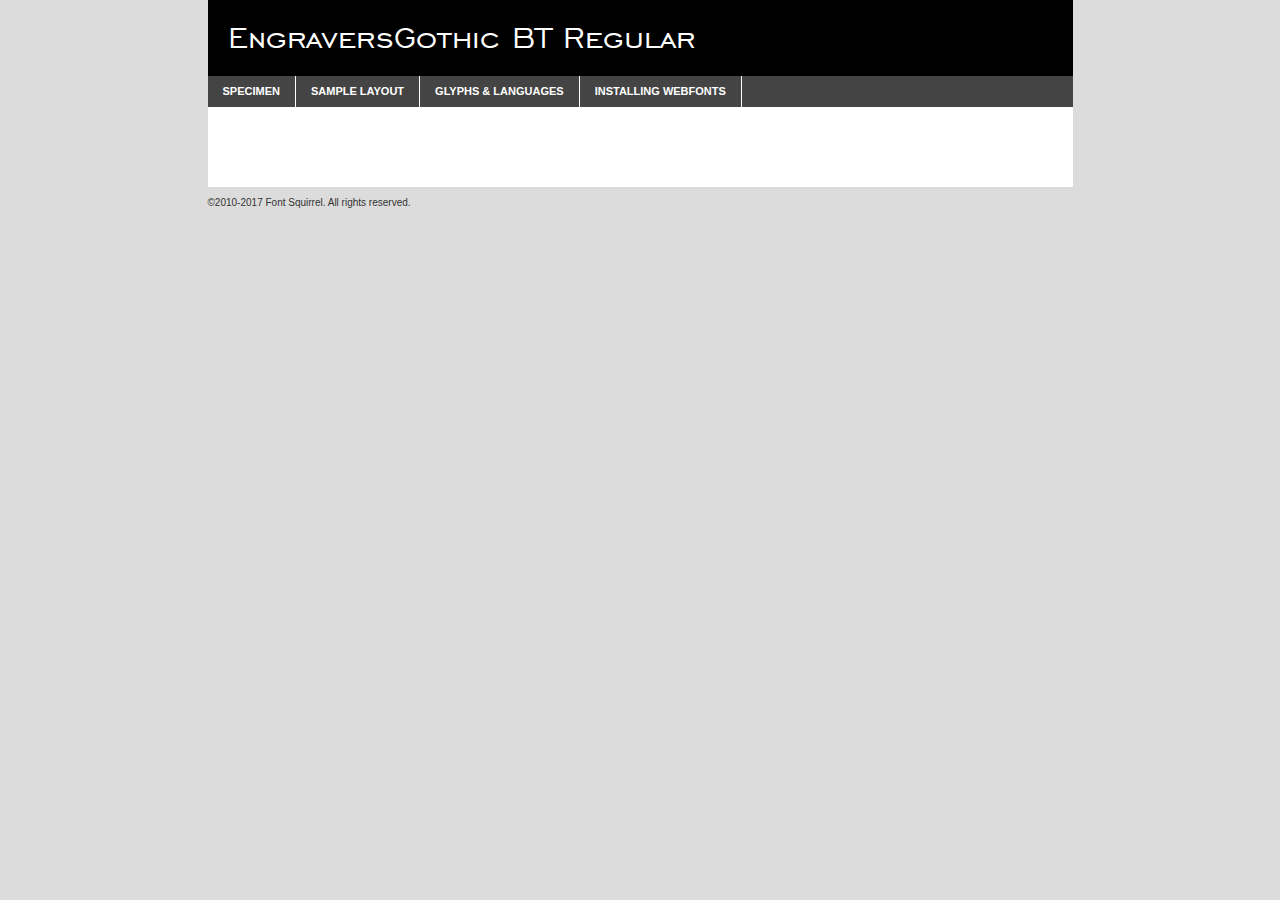
<file: fonts/webfontkit-20211201-045339/engraversgothicbt-demo.html>
<!DOCTYPE html PUBLIC "-//W3C//DTD XHTML 1.0 Transitional//EN"
	"http://www.w3.org/TR/xhtml1/DTD/xhtml1-transitional.dtd">

<html xmlns="http://www.w3.org/1999/xhtml" xml:lang="en" lang="en">
<head>
	<meta http-equiv="Content-Type" content="text/html; charset=utf-8" />
	<script src="http://ajax.googleapis.com/ajax/libs/jquery/1.7.2/jquery.min.js" type="text/javascript" charset="utf-8"></script>
	<script type="text/javascript">
	(function($){$.fn.easyTabs=function(option){var param=jQuery.extend({fadeSpeed:"fast",defaultContent:1,activeClass:'active'},option);$(this).each(function(){var thisId="#"+this.id;if(param.defaultContent==''){param.defaultContent=1;}
	if(typeof param.defaultContent=="number")
	{var defaultTab=$(thisId+" .tabs li:eq("+(param.defaultContent-1)+") a").attr('href').substr(1);}else{var defaultTab=param.defaultContent;}
	$(thisId+" .tabs li a").each(function(){var tabToHide=$(this).attr('href').substr(1);$("#"+tabToHide).addClass('easytabs-tab-content');});hideAll();changeContent(defaultTab);function hideAll(){$(thisId+" .easytabs-tab-content").hide();}
	function changeContent(tabId){hideAll();$(thisId+" .tabs li").removeClass(param.activeClass);$(thisId+" .tabs li a[href=#"+tabId+"]").closest('li').addClass(param.activeClass);if(param.fadeSpeed!="none")
	{$(thisId+" #"+tabId).fadeIn(param.fadeSpeed);}else{$(thisId+" #"+tabId).show();}}
	$(thisId+" .tabs li").click(function(){var tabId=$(this).find('a').attr('href').substr(1);changeContent(tabId);return false;});});}})(jQuery);
	</script>
	<link rel="stylesheet" href="specimen_files/specimen_stylesheet.css" type="text/css" charset="utf-8" />
	<link rel="stylesheet" href="stylesheet.css" type="text/css" charset="utf-8" />

	<style type="text/css">
					body{
				font-family: 'engraversgothic_btregular';
							}
		</style>

	<title>EngraversGothic BT Regular Specimen</title>
	
	
	<script type="text/javascript" charset="utf-8">
		$(document).ready(function() {
			$('#container').easyTabs({defaultContent:1});
		});
	</script>
</head>

<body>
<div id="container">
	<div id="header">
		EngraversGothic BT Regular	</div>
	<ul class="tabs">
		<li><a href="#specimen">Specimen</a></li>
		<li><a href="#layout">Sample Layout</a></li>
				<li><a href="#glyphs">Glyphs &amp; Languages</a></li>
		<li><a href="#installing">Installing Webfonts</a></li>
		
	</ul>
	
	<div id="main_content">

		
			<div id="specimen">
		
				<div class="section">
					<div class="grid12 firstcol">
						<div class="huge">AaBb</div>
					</div>
				</div>
		
				<div class="section">
					<div class="glyph_range">A&#x200B;B&#x200b;C&#x200b;D&#x200b;E&#x200b;F&#x200b;G&#x200b;H&#x200b;I&#x200b;J&#x200b;K&#x200b;L&#x200b;M&#x200b;N&#x200b;O&#x200b;P&#x200b;Q&#x200b;R&#x200b;S&#x200b;T&#x200b;U&#x200b;V&#x200b;W&#x200b;X&#x200b;Y&#x200b;Z&#x200b;a&#x200b;b&#x200b;c&#x200b;d&#x200b;e&#x200b;f&#x200b;g&#x200b;h&#x200b;i&#x200b;j&#x200b;k&#x200b;l&#x200b;m&#x200b;n&#x200b;o&#x200b;p&#x200b;q&#x200b;r&#x200b;s&#x200b;t&#x200b;u&#x200b;v&#x200b;w&#x200b;x&#x200b;y&#x200b;z&#x200b;1&#x200b;2&#x200b;3&#x200b;4&#x200b;5&#x200b;6&#x200b;7&#x200b;8&#x200b;9&#x200b;0&#x200b;&amp;&#x200b;.&#x200b;,&#x200b;?&#x200b;!&#x200b;&#64;&#x200b;(&#x200b;)&#x200b;#&#x200b;$&#x200b;%&#x200b;*&#x200b;+&#x200b;-&#x200b;=&#x200b;:&#x200b;;</div>
				</div>
				<div class="section">
					<div class="grid12 firstcol">
						<table class="sample_table">
							<tr><td>10</td><td class="size10">abcdefghijklmnopqrstuvwxyzABCDEFGHIJKLMNOPQRSTUVWXYZ0123456789abcdefghijklmnopqrstuvwxyzABCDEFGHIJKLMNOPQRSTUVWXYZ0123456789abcdefghijklmnopqrstuvwxyzABCDEFGHIJKLMNOPQRSTUVWXYZ</td></tr>
							<tr><td>11</td><td class="size11">abcdefghijklmnopqrstuvwxyzABCDEFGHIJKLMNOPQRSTUVWXYZ0123456789abcdefghijklmnopqrstuvwxyzABCDEFGHIJKLMNOPQRSTUVWXYZ0123456789abcdefghijklmnopqrstuvwxyzABCDEFGHIJKLMNOPQRSTUVWXYZ</td></tr>
							<tr><td>12</td><td class="size12">abcdefghijklmnopqrstuvwxyzABCDEFGHIJKLMNOPQRSTUVWXYZ0123456789abcdefghijklmnopqrstuvwxyzABCDEFGHIJKLMNOPQRSTUVWXYZ0123456789abcdefghijklmnopqrstuvwxyzABCDEFGHIJKLMNOPQRSTUVWXYZ</td></tr>
							<tr><td>13</td><td class="size13">abcdefghijklmnopqrstuvwxyzABCDEFGHIJKLMNOPQRSTUVWXYZ0123456789abcdefghijklmnopqrstuvwxyzABCDEFGHIJKLMNOPQRSTUVWXYZ0123456789abcdefghijklmnopqrstuvwxyzABCDEFGHIJKLMNOPQRSTUVWXYZ</td></tr>
							<tr><td>14</td><td class="size14">abcdefghijklmnopqrstuvwxyzABCDEFGHIJKLMNOPQRSTUVWXYZ0123456789abcdefghijklmnopqrstuvwxyzABCDEFGHIJKLMNOPQRSTUVWXYZ0123456789abcdefghijklmnopqrstuvwxyzABCDEFGHIJKLMNOPQRSTUVWXYZ</td></tr>
							<tr><td>16</td><td class="size16">abcdefghijklmnopqrstuvwxyzABCDEFGHIJKLMNOPQRSTUVWXYZ0123456789abcdefghijklmnopqrstuvwxyzABCDEFGHIJKLMNOPQRSTUVWXYZ</td></tr>
							<tr><td>18</td><td class="size18">abcdefghijklmnopqrstuvwxyzABCDEFGHIJKLMNOPQRSTUVWXYZ0123456789abcdefghijklmnopqrstuvwxyzABCDEFGHIJKLMNOPQRSTUVWXYZ</td></tr>
							<tr><td>20</td><td class="size20">abcdefghijklmnopqrstuvwxyzABCDEFGHIJKLMNOPQRSTUVWXYZ0123456789abcdefghijklmnopqrstuvwxyzABCDEFGHIJKLMNOPQRSTUVWXYZ</td></tr>
							<tr><td>24</td><td class="size24">abcdefghijklmnopqrstuvwxyzABCDEFGHIJKLMNOPQRSTUVWXYZ0123456789abcdefghijklmnopqrstuvwxyzABCDEFGHIJKLMNOPQRSTUVWXYZ</td></tr>
							<tr><td>30</td><td class="size30">abcdefghijklmnopqrstuvwxyzABCDEFGHIJKLMNOPQRSTUVWXYZ0123456789abcdefghijklmnopqrstuvwxyzABCDEFGHIJKLMNOPQRSTUVWXYZ</td></tr>
							<tr><td>36</td><td class="size36">abcdefghijklmnopqrstuvwxyzABCDEFGHIJKLMNOPQRSTUVWXYZ0123456789abcdefghijklmnopqrstuvwxyzABCDEFGHIJKLMNOPQRSTUVWXYZ</td></tr>
							<tr><td>48</td><td class="size48">abcdefghijklmnopqrstuvwxyzABCDEFGHIJKLMNOPQRSTUVWXYZ0123456789abcdefghijklmnopqrstuvwxyzABCDEFGHIJKLMNOPQRSTUVWXYZ</td></tr>
							<tr><td>60</td><td class="size60">abcdefghijklmnopqrstuvwxyzABCDEFGHIJKLMNOPQRSTUVWXYZ0123456789abcdefghijklmnopqrstuvwxyzABCDEFGHIJKLMNOPQRSTUVWXYZ</td></tr>
							<tr><td>72</td><td class="size72">abcdefghijklmnopqrstuvwxyzABCDEFGHIJKLMNOPQRSTUVWXYZ0123456789abcdefghijklmnopqrstuvwxyzABCDEFGHIJKLMNOPQRSTUVWXYZ</td></tr>
							<tr><td>90</td><td class="size90">abcdefghijklmnopqrstuvwxyzABCDEFGHIJKLMNOPQRSTUVWXYZ0123456789abcdefghijklmnopqrstuvwxyzABCDEFGHIJKLMNOPQRSTUVWXYZ</td></tr>
						</table>
				
					</div>
			
				</div>
		
		
		
								<div class="section" id="bodycomparison">


										<div id="xheight">
				<div class="fontbody">&#x25FC;&#x25FC;&#x25FC;&#x25FC;&#x25FC;&#x25FC;&#x25FC;&#x25FC;&#x25FC;&#x25FC;&#x25FC;&#x25FC;&#x25FC;&#x25FC;&#x25FC;&#x25FC;&#x25FC;&#x25FC;&#x25FC;&#x25FC;&#x25FC;&#x25FC;&#x25FC;&#x25FC;&#x25FC;&#x25FC;&#x25FC;&#x25FC;&#x25FC;&#x25FC;&#x25FC;&#x25FC;&#x25FC;&#x25FC;&#x25FC;&#x25FC;&#x25FC;&#x25FC;&#x25FC;&#x25FC;&#x25FC;&#x25FC;&#x25FC;&#x25FC;&#x25FC;&#x25FC;&#x25FC;&#x25FC;&#x25FC;&#x25FC;&#x25FC;&#x25FC;&#x25FC;&#x25FC;&#x25FC;&#x25FC;&#x25FC;&#x25FC;&#x25FC;&#x25FC;&#x25FC;&#x25FC;&#x25FC;&#x25FC;&#x25FC;&#x25FC;&#x25FC;&#x25FC;&#x25FC;&#x25FC;&#x25FC;&#x25FC;&#x25FC;&#x25FC;&#x25FC;&#x25FC;&#x25FC;&#x25FC;&#x25FC;&#x25FC;&#x25FC;&#x25FC;&#x25FC;&#x25FC;&#x25FC;&#x25FC;&#x25FC;&#x25FC;&#x25FC;&#x25FC;&#x25FC;&#x25FC;&#x25FC;&#x25FC;&#x25FC;&#x25FC;&#x25FC;&#x25FC;&#x25FC;body</div><div class="arialbody">body</div><div class="verdanabody">body</div><div class="georgiabody">body</div></div>
										<div class="fontbody" style="z-index:1">
											body<span>EngraversGothic BT Regular</span>
										</div>
										<div class="arialbody" style="z-index:1">
											body<span>Arial</span>
										</div>
										<div class="verdanabody" style="z-index:1">
											body<span>Verdana</span>
										</div>
										<div class="georgiabody" style="z-index:1">
											body<span>Georgia</span>
										</div>



								</div>
		
		
				<div class="section psample psample_row1" id="">
					
					<div class="grid2 firstcol">
						<p class="size10"><span>10.</span>Aenean lacinia bibendum nulla sed consectetur. Fusce dapibus, tellus ac cursus commodo, tortor mauris condimentum nibh, ut fermentum massa justo sit amet risus. Nullam id dolor id nibh ultricies vehicula ut id elit. Cum sociis natoque penatibus et magnis dis parturient montes, nascetur ridiculus mus. Nulla vitae elit libero, a pharetra augue.</p>
			
					</div>
					<div class="grid3">
						<p class="size11"><span>11.</span>Aenean lacinia bibendum nulla sed consectetur. Fusce dapibus, tellus ac cursus commodo, tortor mauris condimentum nibh, ut fermentum massa justo sit amet risus. Nullam id dolor id nibh ultricies vehicula ut id elit. Cum sociis natoque penatibus et magnis dis parturient montes, nascetur ridiculus mus. Nulla vitae elit libero, a pharetra augue.</p>
			
					</div>
					<div class="grid3">
						<p class="size12"><span>12.</span>Aenean lacinia bibendum nulla sed consectetur. Fusce dapibus, tellus ac cursus commodo, tortor mauris condimentum nibh, ut fermentum massa justo sit amet risus. Nullam id dolor id nibh ultricies vehicula ut id elit. Cum sociis natoque penatibus et magnis dis parturient montes, nascetur ridiculus mus. Nulla vitae elit libero, a pharetra augue.</p>
			
					</div>
					<div class="grid4">
						<p class="size13"><span>13.</span>Aenean lacinia bibendum nulla sed consectetur. Fusce dapibus, tellus ac cursus commodo, tortor mauris condimentum nibh, ut fermentum massa justo sit amet risus. Nullam id dolor id nibh ultricies vehicula ut id elit. Cum sociis natoque penatibus et magnis dis parturient montes, nascetur ridiculus mus. Nulla vitae elit libero, a pharetra augue.</p>
			
					</div>
					<div class="white_blend"></div>
					
				</div>
				<div class="section psample psample_row2" id="">
					<div class="grid3 firstcol">
						<p class="size14"><span>14.</span>Aenean lacinia bibendum nulla sed consectetur. Fusce dapibus, tellus ac cursus commodo, tortor mauris condimentum nibh, ut fermentum massa justo sit amet risus. Nullam id dolor id nibh ultricies vehicula ut id elit. Cum sociis natoque penatibus et magnis dis parturient montes, nascetur ridiculus mus. Nulla vitae elit libero, a pharetra augue.</p>
			
					</div>
					<div class="grid4">
						<p class="size16"><span>16.</span>Aenean lacinia bibendum nulla sed consectetur. Fusce dapibus, tellus ac cursus commodo, tortor mauris condimentum nibh, ut fermentum massa justo sit amet risus. Nullam id dolor id nibh ultricies vehicula ut id elit. Cum sociis natoque penatibus et magnis dis parturient montes, nascetur ridiculus mus. Nulla vitae elit libero, a pharetra augue.</p>
			
					</div>
					<div class="grid5">
						<p class="size18"><span>18.</span>Aenean lacinia bibendum nulla sed consectetur. Fusce dapibus, tellus ac cursus commodo, tortor mauris condimentum nibh, ut fermentum massa justo sit amet risus. Nullam id dolor id nibh ultricies vehicula ut id elit. Cum sociis natoque penatibus et magnis dis parturient montes, nascetur ridiculus mus. Nulla vitae elit libero, a pharetra augue.</p>
			
					</div>

					<div class="white_blend"></div>

				</div>
				
				<div class="section psample psample_row3" id="">
					<div class="grid5 firstcol">
						<p class="size20"><span>20.</span>Aenean lacinia bibendum nulla sed consectetur. Fusce dapibus, tellus ac cursus commodo, tortor mauris condimentum nibh, ut fermentum massa justo sit amet risus. Nullam id dolor id nibh ultricies vehicula ut id elit. Cum sociis natoque penatibus et magnis dis parturient montes, nascetur ridiculus mus. Nulla vitae elit libero, a pharetra augue.</p>
					</div>
					<div class="grid7">
						<p class="size24"><span>24.</span>Aenean lacinia bibendum nulla sed consectetur. Fusce dapibus, tellus ac cursus commodo, tortor mauris condimentum nibh, ut fermentum massa justo sit amet risus. Nullam id dolor id nibh ultricies vehicula ut id elit. Cum sociis natoque penatibus et magnis dis parturient montes, nascetur ridiculus mus. Nulla vitae elit libero, a pharetra augue.</p>
					</div>
					
					<div class="white_blend"></div>
					
				</div>
				
				<div class="section psample psample_row4" id="">
					<div class="grid12 firstcol">
						<p class="size30"><span>30.</span>Aenean lacinia bibendum nulla sed consectetur. Fusce dapibus, tellus ac cursus commodo, tortor mauris condimentum nibh, ut fermentum massa justo sit amet risus. Nullam id dolor id nibh ultricies vehicula ut id elit. Cum sociis natoque penatibus et magnis dis parturient montes, nascetur ridiculus mus. Nulla vitae elit libero, a pharetra augue.</p>
					</div>
					<div class="white_blend"></div>
					
				</div>
				
				
				
				<div class="section psample psample_row1 fullreverse">
					<div class="grid2 firstcol">
						<p class="size10"><span>10.</span>Aenean lacinia bibendum nulla sed consectetur. Fusce dapibus, tellus ac cursus commodo, tortor mauris condimentum nibh, ut fermentum massa justo sit amet risus. Nullam id dolor id nibh ultricies vehicula ut id elit. Cum sociis natoque penatibus et magnis dis parturient montes, nascetur ridiculus mus. Nulla vitae elit libero, a pharetra augue.</p>
			
					</div>
					<div class="grid3">
						<p class="size11"><span>11.</span>Aenean lacinia bibendum nulla sed consectetur. Fusce dapibus, tellus ac cursus commodo, tortor mauris condimentum nibh, ut fermentum massa justo sit amet risus. Nullam id dolor id nibh ultricies vehicula ut id elit. Cum sociis natoque penatibus et magnis dis parturient montes, nascetur ridiculus mus. Nulla vitae elit libero, a pharetra augue.</p>
			
					</div>
					<div class="grid3">
						<p class="size12"><span>12.</span>Aenean lacinia bibendum nulla sed consectetur. Fusce dapibus, tellus ac cursus commodo, tortor mauris condimentum nibh, ut fermentum massa justo sit amet risus. Nullam id dolor id nibh ultricies vehicula ut id elit. Cum sociis natoque penatibus et magnis dis parturient montes, nascetur ridiculus mus. Nulla vitae elit libero, a pharetra augue.</p>
			
					</div>
					<div class="grid4">
						<p class="size13"><span>13.</span>Aenean lacinia bibendum nulla sed consectetur. Fusce dapibus, tellus ac cursus commodo, tortor mauris condimentum nibh, ut fermentum massa justo sit amet risus. Nullam id dolor id nibh ultricies vehicula ut id elit. Cum sociis natoque penatibus et magnis dis parturient montes, nascetur ridiculus mus. Nulla vitae elit libero, a pharetra augue.</p>
			
					</div>
					<div class="black_blend"></div>
					
				</div>
				
				<div class="section psample psample_row2 fullreverse">
					<div class="grid3 firstcol">
						<p class="size14"><span>14.</span>Aenean lacinia bibendum nulla sed consectetur. Fusce dapibus, tellus ac cursus commodo, tortor mauris condimentum nibh, ut fermentum massa justo sit amet risus. Nullam id dolor id nibh ultricies vehicula ut id elit. Cum sociis natoque penatibus et magnis dis parturient montes, nascetur ridiculus mus. Nulla vitae elit libero, a pharetra augue.</p>
			
					</div>
					<div class="grid4">
						<p class="size16"><span>16.</span>Aenean lacinia bibendum nulla sed consectetur. Fusce dapibus, tellus ac cursus commodo, tortor mauris condimentum nibh, ut fermentum massa justo sit amet risus. Nullam id dolor id nibh ultricies vehicula ut id elit. Cum sociis natoque penatibus et magnis dis parturient montes, nascetur ridiculus mus. Nulla vitae elit libero, a pharetra augue.</p>
			
					</div>
					<div class="grid5">
						<p class="size18"><span>18.</span>Aenean lacinia bibendum nulla sed consectetur. Fusce dapibus, tellus ac cursus commodo, tortor mauris condimentum nibh, ut fermentum massa justo sit amet risus. Nullam id dolor id nibh ultricies vehicula ut id elit. Cum sociis natoque penatibus et magnis dis parturient montes, nascetur ridiculus mus. Nulla vitae elit libero, a pharetra augue.</p>
			
					</div>
					<div class="black_blend"></div>

				</div>
				
				<div class="section psample fullreverse psample_row3" id="">
					<div class="grid5 firstcol">
						<p class="size20"><span>20.</span>Aenean lacinia bibendum nulla sed consectetur. Fusce dapibus, tellus ac cursus commodo, tortor mauris condimentum nibh, ut fermentum massa justo sit amet risus. Nullam id dolor id nibh ultricies vehicula ut id elit. Cum sociis natoque penatibus et magnis dis parturient montes, nascetur ridiculus mus. Nulla vitae elit libero, a pharetra augue.</p>
					</div>
					<div class="grid7">
						<p class="size24"><span>24.</span>Aenean lacinia bibendum nulla sed consectetur. Fusce dapibus, tellus ac cursus commodo, tortor mauris condimentum nibh, ut fermentum massa justo sit amet risus. Nullam id dolor id nibh ultricies vehicula ut id elit. Cum sociis natoque penatibus et magnis dis parturient montes, nascetur ridiculus mus. Nulla vitae elit libero, a pharetra augue.</p>
					</div>
					
					<div class="black_blend"></div>
					
				</div>
				
				<div class="section psample fullreverse psample_row4" id="" style="border-bottom: 20px #000 solid;">
					<div class="grid12 firstcol">
						<p class="size30"><span>30.</span>Aenean lacinia bibendum nulla sed consectetur. Fusce dapibus, tellus ac cursus commodo, tortor mauris condimentum nibh, ut fermentum massa justo sit amet risus. Nullam id dolor id nibh ultricies vehicula ut id elit. Cum sociis natoque penatibus et magnis dis parturient montes, nascetur ridiculus mus. Nulla vitae elit libero, a pharetra augue.</p>
					</div>
					<div class="black_blend"></div>
					
				</div>
				
				
				
				
			</div>
			
			<div id="layout">
				
				<div class="section">
					
					<div class="grid12 firstcol">
						<h1>Lorem Ipsum Dolor</h1>
						<h2>Etiam porta sem malesuada magna mollis euismod</h2>
						
						<p class="byline">By <a href="#link">Aenean Lacinia</a></p>
					</div>
				</div>
				<div class="section">
					<div class="grid8 firstcol">
						<p class="large">Donec sed odio dui. Morbi leo risus, porta ac consectetur ac, vestibulum at eros. Fusce dapibus, tellus ac cursus commodo, tortor mauris condimentum nibh, ut fermentum massa justo sit amet risus. </p>

						
						<h3>Pellentesque ornare sem</h3>

						<p>Maecenas sed diam eget risus varius blandit sit amet non magna. Maecenas faucibus mollis interdum. Donec ullamcorper nulla non metus auctor fringilla. Nullam id dolor id nibh ultricies vehicula ut id elit. Nullam id dolor id nibh ultricies vehicula ut id elit. </p>

						<p>Aenean eu leo quam. Pellentesque ornare sem lacinia quam venenatis vestibulum. Lorem ipsum dolor sit amet, consectetur adipiscing elit. Cum sociis natoque penatibus et magnis dis parturient montes, nascetur ridiculus mus. </p>

						<p>Nulla vitae elit libero, a pharetra augue. Praesent commodo cursus magna, vel scelerisque nisl consectetur et. Aenean lacinia bibendum nulla sed consectetur. </p>

						<p>Nullam quis risus eget urna mollis ornare vel eu leo. Nullam quis risus eget urna mollis ornare vel eu leo. Maecenas sed diam eget risus varius blandit sit amet non magna. Donec ullamcorper nulla non metus auctor fringilla. </p>

						<h3>Cras mattis consectetur</h3>

						<p>Aenean eu leo quam. Pellentesque ornare sem lacinia quam venenatis vestibulum. Aenean lacinia bibendum nulla sed consectetur. Integer posuere erat a ante venenatis dapibus posuere velit aliquet. Cras mattis consectetur purus sit amet fermentum. </p>

						<p>Nullam id dolor id nibh ultricies vehicula ut id elit. Nullam quis risus eget urna mollis ornare vel eu leo. Cras mattis consectetur purus sit amet fermentum.</p>
					</div>
					
					<div class="grid4 sidebar">
						
						<div class="box reverse">
							<p class="last">Nullam quis risus eget urna mollis ornare vel eu leo. Donec ullamcorper nulla non metus auctor fringilla. Cras mattis consectetur purus sit amet fermentum. Sed posuere consectetur est at lobortis. Lorem ipsum dolor sit amet, consectetur adipiscing elit. </p>
						</div>
						
						<p class="caption">Maecenas sed diam eget risus varius.</p>

						<p>Vestibulum id ligula porta felis euismod semper. Integer posuere erat a ante venenatis dapibus posuere velit aliquet. Vestibulum id ligula porta felis euismod semper. Sed posuere consectetur est at lobortis. Maecenas sed diam eget risus varius blandit sit amet non magna. Fusce dapibus, tellus ac cursus commodo, tortor mauris condimentum nibh, ut fermentum massa justo sit amet risus. </p>

					

						<p>Duis mollis, est non commodo luctus, nisi erat porttitor ligula, eget lacinia odio sem nec elit. Aenean lacinia bibendum nulla sed consectetur. Vivamus sagittis lacus vel augue laoreet rutrum faucibus dolor auctor. Aenean lacinia bibendum nulla sed consectetur. Nullam quis risus eget urna mollis ornare vel eu leo. </p>

						<p>Praesent commodo cursus magna, vel scelerisque nisl consectetur et. Donec ullamcorper nulla non metus auctor fringilla. Maecenas faucibus mollis interdum. Fusce dapibus, tellus ac cursus commodo, tortor mauris condimentum nibh, ut fermentum massa justo sit amet risus. </p>

					</div>
				</div>
				
			</div>


			



		<div id="glyphs">
			<div class="section">
				<div class="grid12 firstcol">
			
				<h1>Language Support</h1>
				<p>The subset of EngraversGothic BT Regular in this kit supports the following languages:<br />
			
					Albanian, Basque, Breton, Chamorro, Danish, Dutch, English, Faroese, Finnish, French, Frisian, Galician, German, Icelandic, Italian, Malagasy, Norwegian, Portuguese, Spanish, Alsatian, Aragonese, Arapaho, Arrernte, Asturian, Aymara, Bislama, Cebuano, Corsican, Fijian, French_creole, Genoese, Gilbertese, Greenlandic, Haitian_creole, Hiligaynon, Hmong, Hopi, Ibanag, Iloko_ilokano, Indonesian, Interglossa_glosa, Interlingua, Irish_gaelic, Jerriais, Lojban, Lombard, Luxembourgeois, Manx, Mohawk, Norfolk_pitcairnese, Occitan, Oromo, Pangasinan, Papiamento, Piedmontese, Potawatomi, Rhaeto-romance, Romansh, Rotokas, Sami_lule, Samoan, Sardinian, Scots_gaelic, Seychelles_creole, Shona, Sicilian, Somali, Southern_ndebele, Swahili, Swati_swazi, Tagalog_filipino_pilipino, Tetum, Tok_pisin, Uyghur_latinized, Volapuk, Walloon, Warlpiri, Xhosa, Yapese, Zulu, Latinbasic, Ubasic, Demo				</p>
				<h1>Glyph Chart</h1>
				<p>The subset of EngraversGothic BT Regular in this kit includes all the glyphs listed below. Unicode entities are included above each glyph to help you insert individual characters into your layout.</p>
				<div id="glyph_chart">
			
																				 <div><p>&amp;#13;</p>&#13;</div>
																				 <div><p>&amp;#32;</p>&#32;</div>
																				 <div><p>&amp;#33;</p>&#33;</div>
																				 <div><p>&amp;#34;</p>&#34;</div>
																				 <div><p>&amp;#35;</p>&#35;</div>
																				 <div><p>&amp;#36;</p>&#36;</div>
																				 <div><p>&amp;#37;</p>&#37;</div>
																				 <div><p>&amp;#38;</p>&#38;</div>
																				 <div><p>&amp;#39;</p>&#39;</div>
																				 <div><p>&amp;#40;</p>&#40;</div>
																				 <div><p>&amp;#41;</p>&#41;</div>
																				 <div><p>&amp;#42;</p>&#42;</div>
																				 <div><p>&amp;#43;</p>&#43;</div>
																				 <div><p>&amp;#44;</p>&#44;</div>
																				 <div><p>&amp;#45;</p>&#45;</div>
																				 <div><p>&amp;#46;</p>&#46;</div>
																				 <div><p>&amp;#47;</p>&#47;</div>
																				 <div><p>&amp;#48;</p>&#48;</div>
																				 <div><p>&amp;#49;</p>&#49;</div>
																				 <div><p>&amp;#50;</p>&#50;</div>
																				 <div><p>&amp;#51;</p>&#51;</div>
																				 <div><p>&amp;#52;</p>&#52;</div>
																				 <div><p>&amp;#53;</p>&#53;</div>
																				 <div><p>&amp;#54;</p>&#54;</div>
																				 <div><p>&amp;#55;</p>&#55;</div>
																				 <div><p>&amp;#56;</p>&#56;</div>
																				 <div><p>&amp;#57;</p>&#57;</div>
																				 <div><p>&amp;#58;</p>&#58;</div>
																				 <div><p>&amp;#59;</p>&#59;</div>
																				 <div><p>&amp;#60;</p>&#60;</div>
																				 <div><p>&amp;#61;</p>&#61;</div>
																				 <div><p>&amp;#62;</p>&#62;</div>
																				 <div><p>&amp;#63;</p>&#63;</div>
																				 <div><p>&amp;#64;</p>&#64;</div>
																				 <div><p>&amp;#65;</p>&#65;</div>
																				 <div><p>&amp;#66;</p>&#66;</div>
																				 <div><p>&amp;#67;</p>&#67;</div>
																				 <div><p>&amp;#68;</p>&#68;</div>
																				 <div><p>&amp;#69;</p>&#69;</div>
																				 <div><p>&amp;#70;</p>&#70;</div>
																				 <div><p>&amp;#71;</p>&#71;</div>
																				 <div><p>&amp;#72;</p>&#72;</div>
																				 <div><p>&amp;#73;</p>&#73;</div>
																				 <div><p>&amp;#74;</p>&#74;</div>
																				 <div><p>&amp;#75;</p>&#75;</div>
																				 <div><p>&amp;#76;</p>&#76;</div>
																				 <div><p>&amp;#77;</p>&#77;</div>
																				 <div><p>&amp;#78;</p>&#78;</div>
																				 <div><p>&amp;#79;</p>&#79;</div>
																				 <div><p>&amp;#80;</p>&#80;</div>
																				 <div><p>&amp;#81;</p>&#81;</div>
																				 <div><p>&amp;#82;</p>&#82;</div>
																				 <div><p>&amp;#83;</p>&#83;</div>
																				 <div><p>&amp;#84;</p>&#84;</div>
																				 <div><p>&amp;#85;</p>&#85;</div>
																				 <div><p>&amp;#86;</p>&#86;</div>
																				 <div><p>&amp;#87;</p>&#87;</div>
																				 <div><p>&amp;#88;</p>&#88;</div>
																				 <div><p>&amp;#89;</p>&#89;</div>
																				 <div><p>&amp;#90;</p>&#90;</div>
																				 <div><p>&amp;#91;</p>&#91;</div>
																				 <div><p>&amp;#92;</p>&#92;</div>
																				 <div><p>&amp;#93;</p>&#93;</div>
																				 <div><p>&amp;#94;</p>&#94;</div>
																				 <div><p>&amp;#95;</p>&#95;</div>
																				 <div><p>&amp;#96;</p>&#96;</div>
																				 <div><p>&amp;#97;</p>&#97;</div>
																				 <div><p>&amp;#98;</p>&#98;</div>
																				 <div><p>&amp;#99;</p>&#99;</div>
																				 <div><p>&amp;#100;</p>&#100;</div>
																				 <div><p>&amp;#101;</p>&#101;</div>
																				 <div><p>&amp;#102;</p>&#102;</div>
																				 <div><p>&amp;#103;</p>&#103;</div>
																				 <div><p>&amp;#104;</p>&#104;</div>
																				 <div><p>&amp;#105;</p>&#105;</div>
																				 <div><p>&amp;#106;</p>&#106;</div>
																				 <div><p>&amp;#107;</p>&#107;</div>
																				 <div><p>&amp;#108;</p>&#108;</div>
																				 <div><p>&amp;#109;</p>&#109;</div>
																				 <div><p>&amp;#110;</p>&#110;</div>
																				 <div><p>&amp;#111;</p>&#111;</div>
																				 <div><p>&amp;#112;</p>&#112;</div>
																				 <div><p>&amp;#113;</p>&#113;</div>
																				 <div><p>&amp;#114;</p>&#114;</div>
																				 <div><p>&amp;#115;</p>&#115;</div>
																				 <div><p>&amp;#116;</p>&#116;</div>
																				 <div><p>&amp;#117;</p>&#117;</div>
																				 <div><p>&amp;#118;</p>&#118;</div>
																				 <div><p>&amp;#119;</p>&#119;</div>
																				 <div><p>&amp;#120;</p>&#120;</div>
																				 <div><p>&amp;#121;</p>&#121;</div>
																				 <div><p>&amp;#122;</p>&#122;</div>
																				 <div><p>&amp;#123;</p>&#123;</div>
																				 <div><p>&amp;#124;</p>&#124;</div>
																				 <div><p>&amp;#125;</p>&#125;</div>
																				 <div><p>&amp;#126;</p>&#126;</div>
																				 <div><p>&amp;#160;</p>&#160;</div>
																				 <div><p>&amp;#161;</p>&#161;</div>
																				 <div><p>&amp;#162;</p>&#162;</div>
																				 <div><p>&amp;#163;</p>&#163;</div>
																				 <div><p>&amp;#164;</p>&#164;</div>
																				 <div><p>&amp;#165;</p>&#165;</div>
																				 <div><p>&amp;#166;</p>&#166;</div>
																				 <div><p>&amp;#167;</p>&#167;</div>
																				 <div><p>&amp;#168;</p>&#168;</div>
																				 <div><p>&amp;#169;</p>&#169;</div>
																				 <div><p>&amp;#170;</p>&#170;</div>
																				 <div><p>&amp;#171;</p>&#171;</div>
																				 <div><p>&amp;#172;</p>&#172;</div>
																				 <div><p>&amp;#173;</p>&#173;</div>
																				 <div><p>&amp;#174;</p>&#174;</div>
																				 <div><p>&amp;#175;</p>&#175;</div>
																				 <div><p>&amp;#176;</p>&#176;</div>
																				 <div><p>&amp;#177;</p>&#177;</div>
																				 <div><p>&amp;#178;</p>&#178;</div>
																				 <div><p>&amp;#179;</p>&#179;</div>
																				 <div><p>&amp;#180;</p>&#180;</div>
																				 <div><p>&amp;#181;</p>&#181;</div>
																				 <div><p>&amp;#182;</p>&#182;</div>
																				 <div><p>&amp;#183;</p>&#183;</div>
																				 <div><p>&amp;#184;</p>&#184;</div>
																				 <div><p>&amp;#185;</p>&#185;</div>
																				 <div><p>&amp;#186;</p>&#186;</div>
																				 <div><p>&amp;#187;</p>&#187;</div>
																				 <div><p>&amp;#188;</p>&#188;</div>
																				 <div><p>&amp;#189;</p>&#189;</div>
																				 <div><p>&amp;#190;</p>&#190;</div>
																				 <div><p>&amp;#191;</p>&#191;</div>
																				 <div><p>&amp;#192;</p>&#192;</div>
																				 <div><p>&amp;#193;</p>&#193;</div>
																				 <div><p>&amp;#194;</p>&#194;</div>
																				 <div><p>&amp;#195;</p>&#195;</div>
																				 <div><p>&amp;#196;</p>&#196;</div>
																				 <div><p>&amp;#197;</p>&#197;</div>
																				 <div><p>&amp;#198;</p>&#198;</div>
																				 <div><p>&amp;#199;</p>&#199;</div>
																				 <div><p>&amp;#200;</p>&#200;</div>
																				 <div><p>&amp;#201;</p>&#201;</div>
																				 <div><p>&amp;#202;</p>&#202;</div>
																				 <div><p>&amp;#203;</p>&#203;</div>
																				 <div><p>&amp;#204;</p>&#204;</div>
																				 <div><p>&amp;#205;</p>&#205;</div>
																				 <div><p>&amp;#206;</p>&#206;</div>
																				 <div><p>&amp;#207;</p>&#207;</div>
																				 <div><p>&amp;#208;</p>&#208;</div>
																				 <div><p>&amp;#209;</p>&#209;</div>
																				 <div><p>&amp;#210;</p>&#210;</div>
																				 <div><p>&amp;#211;</p>&#211;</div>
																				 <div><p>&amp;#212;</p>&#212;</div>
																				 <div><p>&amp;#213;</p>&#213;</div>
																				 <div><p>&amp;#214;</p>&#214;</div>
																				 <div><p>&amp;#215;</p>&#215;</div>
																				 <div><p>&amp;#216;</p>&#216;</div>
																				 <div><p>&amp;#217;</p>&#217;</div>
																				 <div><p>&amp;#218;</p>&#218;</div>
																				 <div><p>&amp;#219;</p>&#219;</div>
																				 <div><p>&amp;#220;</p>&#220;</div>
																				 <div><p>&amp;#221;</p>&#221;</div>
																				 <div><p>&amp;#222;</p>&#222;</div>
																				 <div><p>&amp;#223;</p>&#223;</div>
																				 <div><p>&amp;#224;</p>&#224;</div>
																				 <div><p>&amp;#225;</p>&#225;</div>
																				 <div><p>&amp;#226;</p>&#226;</div>
																				 <div><p>&amp;#227;</p>&#227;</div>
																				 <div><p>&amp;#228;</p>&#228;</div>
																				 <div><p>&amp;#229;</p>&#229;</div>
																				 <div><p>&amp;#230;</p>&#230;</div>
																				 <div><p>&amp;#231;</p>&#231;</div>
																				 <div><p>&amp;#232;</p>&#232;</div>
																				 <div><p>&amp;#233;</p>&#233;</div>
																				 <div><p>&amp;#234;</p>&#234;</div>
																				 <div><p>&amp;#235;</p>&#235;</div>
																				 <div><p>&amp;#236;</p>&#236;</div>
																				 <div><p>&amp;#237;</p>&#237;</div>
																				 <div><p>&amp;#238;</p>&#238;</div>
																				 <div><p>&amp;#239;</p>&#239;</div>
																				 <div><p>&amp;#240;</p>&#240;</div>
																				 <div><p>&amp;#241;</p>&#241;</div>
																				 <div><p>&amp;#242;</p>&#242;</div>
																				 <div><p>&amp;#243;</p>&#243;</div>
																				 <div><p>&amp;#244;</p>&#244;</div>
																				 <div><p>&amp;#245;</p>&#245;</div>
																				 <div><p>&amp;#246;</p>&#246;</div>
																				 <div><p>&amp;#247;</p>&#247;</div>
																				 <div><p>&amp;#248;</p>&#248;</div>
																				 <div><p>&amp;#249;</p>&#249;</div>
																				 <div><p>&amp;#250;</p>&#250;</div>
																				 <div><p>&amp;#251;</p>&#251;</div>
																				 <div><p>&amp;#252;</p>&#252;</div>
																				 <div><p>&amp;#253;</p>&#253;</div>
																				 <div><p>&amp;#254;</p>&#254;</div>
																				 <div><p>&amp;#255;</p>&#255;</div>
																				 <div><p>&amp;#338;</p>&#338;</div>
																				 <div><p>&amp;#339;</p>&#339;</div>
																				 <div><p>&amp;#376;</p>&#376;</div>
																				 <div><p>&amp;#710;</p>&#710;</div>
																				 <div><p>&amp;#732;</p>&#732;</div>
																				 <div><p>&amp;#8192;</p>&#8192;</div>
																				 <div><p>&amp;#8193;</p>&#8193;</div>
																				 <div><p>&amp;#8194;</p>&#8194;</div>
																				 <div><p>&amp;#8195;</p>&#8195;</div>
																				 <div><p>&amp;#8196;</p>&#8196;</div>
																				 <div><p>&amp;#8197;</p>&#8197;</div>
																				 <div><p>&amp;#8198;</p>&#8198;</div>
																				 <div><p>&amp;#8199;</p>&#8199;</div>
																				 <div><p>&amp;#8200;</p>&#8200;</div>
																				 <div><p>&amp;#8201;</p>&#8201;</div>
																				 <div><p>&amp;#8202;</p>&#8202;</div>
																				 <div><p>&amp;#8208;</p>&#8208;</div>
																				 <div><p>&amp;#8209;</p>&#8209;</div>
																				 <div><p>&amp;#8210;</p>&#8210;</div>
																				 <div><p>&amp;#8211;</p>&#8211;</div>
																				 <div><p>&amp;#8212;</p>&#8212;</div>
																				 <div><p>&amp;#8216;</p>&#8216;</div>
																				 <div><p>&amp;#8217;</p>&#8217;</div>
																				 <div><p>&amp;#8218;</p>&#8218;</div>
																				 <div><p>&amp;#8220;</p>&#8220;</div>
																				 <div><p>&amp;#8221;</p>&#8221;</div>
																				 <div><p>&amp;#8222;</p>&#8222;</div>
																				 <div><p>&amp;#8226;</p>&#8226;</div>
																				 <div><p>&amp;#8230;</p>&#8230;</div>
																				 <div><p>&amp;#8239;</p>&#8239;</div>
																				 <div><p>&amp;#8249;</p>&#8249;</div>
																				 <div><p>&amp;#8250;</p>&#8250;</div>
																				 <div><p>&amp;#8287;</p>&#8287;</div>
																				 <div><p>&amp;#8482;</p>&#8482;</div>
																				 <div><p>&amp;#9724;</p>&#9724;</div>
																																						</div>	
				</div>
		
		
			</div>
		</div>
		
		
		<div id="specs">
			
		</div>
	
		<div id="installing">
			<div class="section">
				<div class="grid7 firstcol">
					<h1>Installing Webfonts</h1>
					
					<p>Webfonts are supported by all major browser platforms but not all in the same way. There are currently four different font formats that must be included in order to target all browsers. This includes TTF, WOFF, EOT and SVG.</p>
					
					<h2>1. Upload your webfonts</h2>
					<p>You must upload your webfont kit to your website. They should be in or near the same directory as your CSS files.</p>
					
					<h2>2. Include the webfont stylesheet</h2>
					<p>A special CSS @font-face declaration helps the various browsers select the appropriate font it needs without causing you a bunch of headaches. Learn more about this syntax by reading the <a href="https://www.fontspring.com/blog/further-hardening-of-the-bulletproof-syntax">Fontspring blog post</a> about it. The code for it is as follows:</p>


<code>
@font-face{ 
	font-family: 'MyWebFont';
	src: url('WebFont.eot');
	src: url('WebFont.eot?#iefix') format('embedded-opentype'),
	     url('WebFont.woff') format('woff'),
	     url('WebFont.ttf') format('truetype'),
	     url('WebFont.svg#webfont') format('svg');
}
</code>

	<p>We've already gone ahead and generated the code for you. All you have to do is link to the stylesheet in your HTML, like this:</p>
	<code>&lt;link rel=&quot;stylesheet&quot; href=&quot;stylesheet.css&quot; type=&quot;text/css&quot; charset=&quot;utf-8&quot; /&gt;</code>

					<h2>3. Modify your own stylesheet</h2>
					<p>To take advantage of your new fonts, you must tell your stylesheet to use them. Look at the original @font-face declaration above and find the property called "font-family." The name linked there will be what you use to reference the font. Prepend that webfont name to the font stack in the "font-family" property, inside the selector you want to change. For example:</p>
<code>p { font-family: 'WebFont', Arial, sans-serif; }</code>

<h2>4. Test</h2>
<p>Getting webfonts to work cross-browser <em>can</em> be tricky. Use the information in the sidebar to help you if you find that fonts aren't loading in a particular browser.</p>
				</div>
				
				<div class="grid5 sidebar">
					<div class="box">
						<h2>Troubleshooting<br />Font-Face Problems</h2>
						<p>Having trouble getting your webfonts to load in your new website? Here are some tips to sort out what might be the problem.</p>

						<h3>Fonts not showing in any browser</h3>

						<p>This sounds like you need to work on the plumbing. You either did not upload the fonts to the correct directory, or you did not link the fonts properly in the CSS. If you've confirmed that all this is correct and you still have a problem, take a look at your .htaccess file and see if requests are getting intercepted.</p>

						<h3>Fonts not loading in iPhone or iPad</h3>

						<p>The most common problem here is that you are serving the fonts from an IIS server. IIS refuses to serve files that have unknown MIME types. If that is the case, you must set the MIME type for SVG to "image/svg+xml" in the server settings. Follow these instructions from Microsoft if you need help.</p>

						<h3>Fonts not loading in Firefox</h3>

						<p>The primary reason for this failure? You are still using a version Firefox older than 3.5. So upgrade already! If that isn't it, then you are very likely serving fonts from a different domain. Firefox requires that all font assets be served from the same domain. Lastly it is possible that you need to add WOFF to your list of MIME types (if you are serving via IIS.)</p>

						<h3>Fonts not loading in IE</h3>

						<p>Are you looking at Internet Explorer on an actual Windows machine or are you cheating by using a service like Adobe BrowserLab? Many of these screenshot services do not render @font-face for IE. Best to test it on a real machine.</p>

						<h3>Fonts not loading in IE9</h3>

						<p>IE9, like Firefox, requires that fonts be served from the same domain as the website. Make sure that is the case.</p>
					</div>
				</div>
			</div>
			
		</div>
	
	</div>
	<div id="footer">
		<p>&copy;2010-2017 Font Squirrel. All rights reserved.</p>
	</div>
</div>
</body>
</html>
</file>
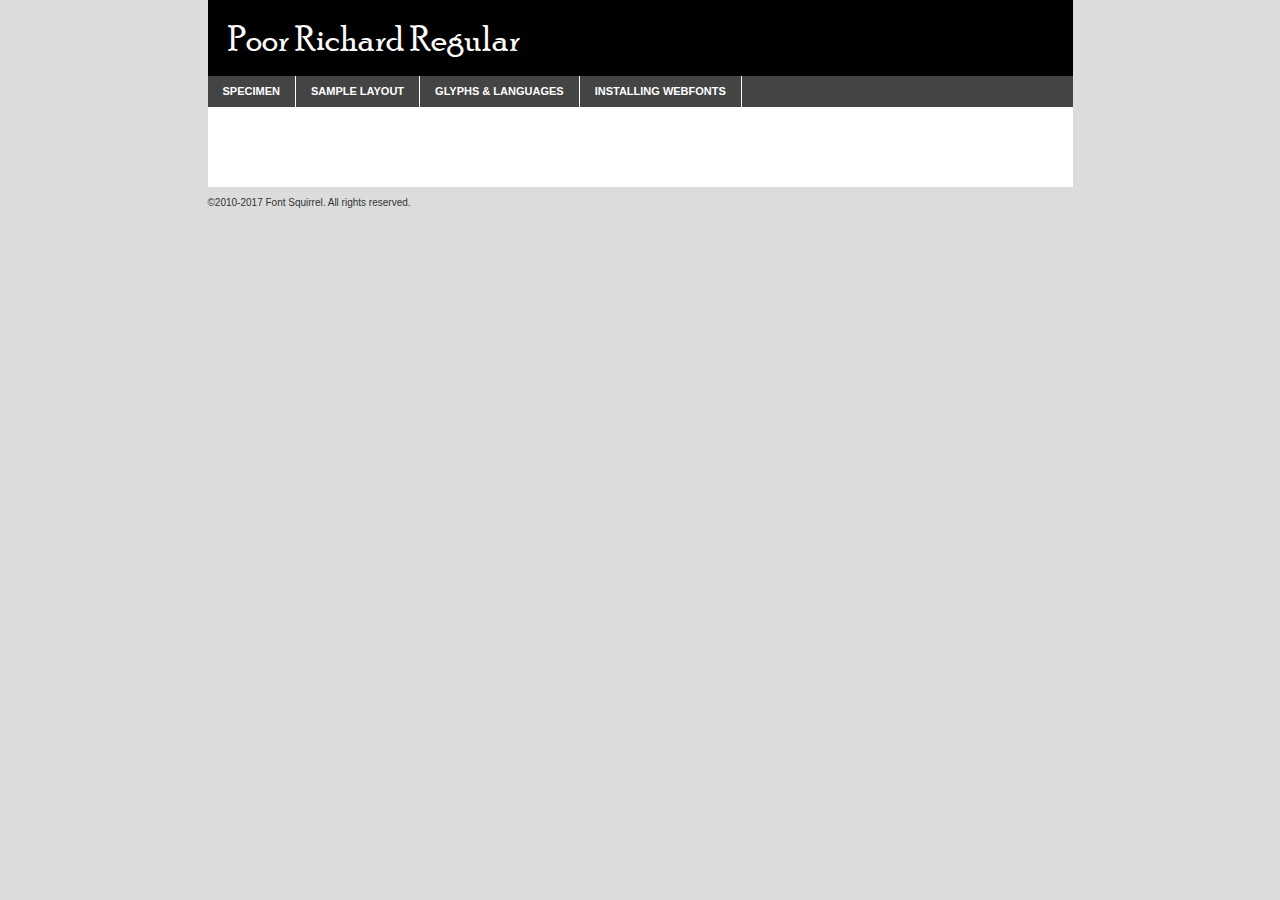
<file: fonts/webfontkit-20211201-045339/poorich-demo.html>
<!DOCTYPE html PUBLIC "-//W3C//DTD XHTML 1.0 Transitional//EN"
	"http://www.w3.org/TR/xhtml1/DTD/xhtml1-transitional.dtd">

<html xmlns="http://www.w3.org/1999/xhtml" xml:lang="en" lang="en">
<head>
	<meta http-equiv="Content-Type" content="text/html; charset=utf-8" />
	<script src="http://ajax.googleapis.com/ajax/libs/jquery/1.7.2/jquery.min.js" type="text/javascript" charset="utf-8"></script>
	<script type="text/javascript">
	(function($){$.fn.easyTabs=function(option){var param=jQuery.extend({fadeSpeed:"fast",defaultContent:1,activeClass:'active'},option);$(this).each(function(){var thisId="#"+this.id;if(param.defaultContent==''){param.defaultContent=1;}
	if(typeof param.defaultContent=="number")
	{var defaultTab=$(thisId+" .tabs li:eq("+(param.defaultContent-1)+") a").attr('href').substr(1);}else{var defaultTab=param.defaultContent;}
	$(thisId+" .tabs li a").each(function(){var tabToHide=$(this).attr('href').substr(1);$("#"+tabToHide).addClass('easytabs-tab-content');});hideAll();changeContent(defaultTab);function hideAll(){$(thisId+" .easytabs-tab-content").hide();}
	function changeContent(tabId){hideAll();$(thisId+" .tabs li").removeClass(param.activeClass);$(thisId+" .tabs li a[href=#"+tabId+"]").closest('li').addClass(param.activeClass);if(param.fadeSpeed!="none")
	{$(thisId+" #"+tabId).fadeIn(param.fadeSpeed);}else{$(thisId+" #"+tabId).show();}}
	$(thisId+" .tabs li").click(function(){var tabId=$(this).find('a').attr('href').substr(1);changeContent(tabId);return false;});});}})(jQuery);
	</script>
	<link rel="stylesheet" href="specimen_files/specimen_stylesheet.css" type="text/css" charset="utf-8" />
	<link rel="stylesheet" href="stylesheet.css" type="text/css" charset="utf-8" />

	<style type="text/css">
					body{
				font-family: 'poor_richardregular';
							}
		</style>

	<title>Poor Richard Regular Specimen</title>
	
	
	<script type="text/javascript" charset="utf-8">
		$(document).ready(function() {
			$('#container').easyTabs({defaultContent:1});
		});
	</script>
</head>

<body>
<div id="container">
	<div id="header">
		Poor Richard Regular	</div>
	<ul class="tabs">
		<li><a href="#specimen">Specimen</a></li>
		<li><a href="#layout">Sample Layout</a></li>
				<li><a href="#glyphs">Glyphs &amp; Languages</a></li>
		<li><a href="#installing">Installing Webfonts</a></li>
		
	</ul>
	
	<div id="main_content">

		
			<div id="specimen">
		
				<div class="section">
					<div class="grid12 firstcol">
						<div class="huge">AaBb</div>
					</div>
				</div>
		
				<div class="section">
					<div class="glyph_range">A&#x200B;B&#x200b;C&#x200b;D&#x200b;E&#x200b;F&#x200b;G&#x200b;H&#x200b;I&#x200b;J&#x200b;K&#x200b;L&#x200b;M&#x200b;N&#x200b;O&#x200b;P&#x200b;Q&#x200b;R&#x200b;S&#x200b;T&#x200b;U&#x200b;V&#x200b;W&#x200b;X&#x200b;Y&#x200b;Z&#x200b;a&#x200b;b&#x200b;c&#x200b;d&#x200b;e&#x200b;f&#x200b;g&#x200b;h&#x200b;i&#x200b;j&#x200b;k&#x200b;l&#x200b;m&#x200b;n&#x200b;o&#x200b;p&#x200b;q&#x200b;r&#x200b;s&#x200b;t&#x200b;u&#x200b;v&#x200b;w&#x200b;x&#x200b;y&#x200b;z&#x200b;1&#x200b;2&#x200b;3&#x200b;4&#x200b;5&#x200b;6&#x200b;7&#x200b;8&#x200b;9&#x200b;0&#x200b;&amp;&#x200b;.&#x200b;,&#x200b;?&#x200b;!&#x200b;&#64;&#x200b;(&#x200b;)&#x200b;#&#x200b;$&#x200b;%&#x200b;*&#x200b;+&#x200b;-&#x200b;=&#x200b;:&#x200b;;</div>
				</div>
				<div class="section">
					<div class="grid12 firstcol">
						<table class="sample_table">
							<tr><td>10</td><td class="size10">abcdefghijklmnopqrstuvwxyzABCDEFGHIJKLMNOPQRSTUVWXYZ0123456789abcdefghijklmnopqrstuvwxyzABCDEFGHIJKLMNOPQRSTUVWXYZ0123456789abcdefghijklmnopqrstuvwxyzABCDEFGHIJKLMNOPQRSTUVWXYZ</td></tr>
							<tr><td>11</td><td class="size11">abcdefghijklmnopqrstuvwxyzABCDEFGHIJKLMNOPQRSTUVWXYZ0123456789abcdefghijklmnopqrstuvwxyzABCDEFGHIJKLMNOPQRSTUVWXYZ0123456789abcdefghijklmnopqrstuvwxyzABCDEFGHIJKLMNOPQRSTUVWXYZ</td></tr>
							<tr><td>12</td><td class="size12">abcdefghijklmnopqrstuvwxyzABCDEFGHIJKLMNOPQRSTUVWXYZ0123456789abcdefghijklmnopqrstuvwxyzABCDEFGHIJKLMNOPQRSTUVWXYZ0123456789abcdefghijklmnopqrstuvwxyzABCDEFGHIJKLMNOPQRSTUVWXYZ</td></tr>
							<tr><td>13</td><td class="size13">abcdefghijklmnopqrstuvwxyzABCDEFGHIJKLMNOPQRSTUVWXYZ0123456789abcdefghijklmnopqrstuvwxyzABCDEFGHIJKLMNOPQRSTUVWXYZ0123456789abcdefghijklmnopqrstuvwxyzABCDEFGHIJKLMNOPQRSTUVWXYZ</td></tr>
							<tr><td>14</td><td class="size14">abcdefghijklmnopqrstuvwxyzABCDEFGHIJKLMNOPQRSTUVWXYZ0123456789abcdefghijklmnopqrstuvwxyzABCDEFGHIJKLMNOPQRSTUVWXYZ0123456789abcdefghijklmnopqrstuvwxyzABCDEFGHIJKLMNOPQRSTUVWXYZ</td></tr>
							<tr><td>16</td><td class="size16">abcdefghijklmnopqrstuvwxyzABCDEFGHIJKLMNOPQRSTUVWXYZ0123456789abcdefghijklmnopqrstuvwxyzABCDEFGHIJKLMNOPQRSTUVWXYZ</td></tr>
							<tr><td>18</td><td class="size18">abcdefghijklmnopqrstuvwxyzABCDEFGHIJKLMNOPQRSTUVWXYZ0123456789abcdefghijklmnopqrstuvwxyzABCDEFGHIJKLMNOPQRSTUVWXYZ</td></tr>
							<tr><td>20</td><td class="size20">abcdefghijklmnopqrstuvwxyzABCDEFGHIJKLMNOPQRSTUVWXYZ0123456789abcdefghijklmnopqrstuvwxyzABCDEFGHIJKLMNOPQRSTUVWXYZ</td></tr>
							<tr><td>24</td><td class="size24">abcdefghijklmnopqrstuvwxyzABCDEFGHIJKLMNOPQRSTUVWXYZ0123456789abcdefghijklmnopqrstuvwxyzABCDEFGHIJKLMNOPQRSTUVWXYZ</td></tr>
							<tr><td>30</td><td class="size30">abcdefghijklmnopqrstuvwxyzABCDEFGHIJKLMNOPQRSTUVWXYZ0123456789abcdefghijklmnopqrstuvwxyzABCDEFGHIJKLMNOPQRSTUVWXYZ</td></tr>
							<tr><td>36</td><td class="size36">abcdefghijklmnopqrstuvwxyzABCDEFGHIJKLMNOPQRSTUVWXYZ0123456789abcdefghijklmnopqrstuvwxyzABCDEFGHIJKLMNOPQRSTUVWXYZ</td></tr>
							<tr><td>48</td><td class="size48">abcdefghijklmnopqrstuvwxyzABCDEFGHIJKLMNOPQRSTUVWXYZ0123456789abcdefghijklmnopqrstuvwxyzABCDEFGHIJKLMNOPQRSTUVWXYZ</td></tr>
							<tr><td>60</td><td class="size60">abcdefghijklmnopqrstuvwxyzABCDEFGHIJKLMNOPQRSTUVWXYZ0123456789abcdefghijklmnopqrstuvwxyzABCDEFGHIJKLMNOPQRSTUVWXYZ</td></tr>
							<tr><td>72</td><td class="size72">abcdefghijklmnopqrstuvwxyzABCDEFGHIJKLMNOPQRSTUVWXYZ0123456789abcdefghijklmnopqrstuvwxyzABCDEFGHIJKLMNOPQRSTUVWXYZ</td></tr>
							<tr><td>90</td><td class="size90">abcdefghijklmnopqrstuvwxyzABCDEFGHIJKLMNOPQRSTUVWXYZ0123456789abcdefghijklmnopqrstuvwxyzABCDEFGHIJKLMNOPQRSTUVWXYZ</td></tr>
						</table>
				
					</div>
			
				</div>
		
		
		
								<div class="section" id="bodycomparison">


										<div id="xheight">
				<div class="fontbody">&#x25FC;&#x25FC;&#x25FC;&#x25FC;&#x25FC;&#x25FC;&#x25FC;&#x25FC;&#x25FC;&#x25FC;&#x25FC;&#x25FC;&#x25FC;&#x25FC;&#x25FC;&#x25FC;&#x25FC;&#x25FC;&#x25FC;&#x25FC;&#x25FC;&#x25FC;&#x25FC;&#x25FC;&#x25FC;&#x25FC;&#x25FC;&#x25FC;&#x25FC;&#x25FC;&#x25FC;&#x25FC;&#x25FC;&#x25FC;&#x25FC;&#x25FC;&#x25FC;&#x25FC;&#x25FC;&#x25FC;&#x25FC;&#x25FC;&#x25FC;&#x25FC;&#x25FC;&#x25FC;&#x25FC;&#x25FC;&#x25FC;&#x25FC;&#x25FC;&#x25FC;&#x25FC;&#x25FC;&#x25FC;&#x25FC;&#x25FC;&#x25FC;&#x25FC;&#x25FC;&#x25FC;&#x25FC;&#x25FC;&#x25FC;&#x25FC;&#x25FC;&#x25FC;&#x25FC;&#x25FC;&#x25FC;&#x25FC;&#x25FC;&#x25FC;&#x25FC;&#x25FC;&#x25FC;&#x25FC;&#x25FC;&#x25FC;&#x25FC;&#x25FC;&#x25FC;&#x25FC;&#x25FC;&#x25FC;&#x25FC;&#x25FC;&#x25FC;&#x25FC;&#x25FC;&#x25FC;&#x25FC;&#x25FC;&#x25FC;&#x25FC;&#x25FC;&#x25FC;&#x25FC;&#x25FC;body</div><div class="arialbody">body</div><div class="verdanabody">body</div><div class="georgiabody">body</div></div>
										<div class="fontbody" style="z-index:1">
											body<span>Poor Richard Regular</span>
										</div>
										<div class="arialbody" style="z-index:1">
											body<span>Arial</span>
										</div>
										<div class="verdanabody" style="z-index:1">
											body<span>Verdana</span>
										</div>
										<div class="georgiabody" style="z-index:1">
											body<span>Georgia</span>
										</div>



								</div>
		
		
				<div class="section psample psample_row1" id="">
					
					<div class="grid2 firstcol">
						<p class="size10"><span>10.</span>Aenean lacinia bibendum nulla sed consectetur. Fusce dapibus, tellus ac cursus commodo, tortor mauris condimentum nibh, ut fermentum massa justo sit amet risus. Nullam id dolor id nibh ultricies vehicula ut id elit. Cum sociis natoque penatibus et magnis dis parturient montes, nascetur ridiculus mus. Nulla vitae elit libero, a pharetra augue.</p>
			
					</div>
					<div class="grid3">
						<p class="size11"><span>11.</span>Aenean lacinia bibendum nulla sed consectetur. Fusce dapibus, tellus ac cursus commodo, tortor mauris condimentum nibh, ut fermentum massa justo sit amet risus. Nullam id dolor id nibh ultricies vehicula ut id elit. Cum sociis natoque penatibus et magnis dis parturient montes, nascetur ridiculus mus. Nulla vitae elit libero, a pharetra augue.</p>
			
					</div>
					<div class="grid3">
						<p class="size12"><span>12.</span>Aenean lacinia bibendum nulla sed consectetur. Fusce dapibus, tellus ac cursus commodo, tortor mauris condimentum nibh, ut fermentum massa justo sit amet risus. Nullam id dolor id nibh ultricies vehicula ut id elit. Cum sociis natoque penatibus et magnis dis parturient montes, nascetur ridiculus mus. Nulla vitae elit libero, a pharetra augue.</p>
			
					</div>
					<div class="grid4">
						<p class="size13"><span>13.</span>Aenean lacinia bibendum nulla sed consectetur. Fusce dapibus, tellus ac cursus commodo, tortor mauris condimentum nibh, ut fermentum massa justo sit amet risus. Nullam id dolor id nibh ultricies vehicula ut id elit. Cum sociis natoque penatibus et magnis dis parturient montes, nascetur ridiculus mus. Nulla vitae elit libero, a pharetra augue.</p>
			
					</div>
					<div class="white_blend"></div>
					
				</div>
				<div class="section psample psample_row2" id="">
					<div class="grid3 firstcol">
						<p class="size14"><span>14.</span>Aenean lacinia bibendum nulla sed consectetur. Fusce dapibus, tellus ac cursus commodo, tortor mauris condimentum nibh, ut fermentum massa justo sit amet risus. Nullam id dolor id nibh ultricies vehicula ut id elit. Cum sociis natoque penatibus et magnis dis parturient montes, nascetur ridiculus mus. Nulla vitae elit libero, a pharetra augue.</p>
			
					</div>
					<div class="grid4">
						<p class="size16"><span>16.</span>Aenean lacinia bibendum nulla sed consectetur. Fusce dapibus, tellus ac cursus commodo, tortor mauris condimentum nibh, ut fermentum massa justo sit amet risus. Nullam id dolor id nibh ultricies vehicula ut id elit. Cum sociis natoque penatibus et magnis dis parturient montes, nascetur ridiculus mus. Nulla vitae elit libero, a pharetra augue.</p>
			
					</div>
					<div class="grid5">
						<p class="size18"><span>18.</span>Aenean lacinia bibendum nulla sed consectetur. Fusce dapibus, tellus ac cursus commodo, tortor mauris condimentum nibh, ut fermentum massa justo sit amet risus. Nullam id dolor id nibh ultricies vehicula ut id elit. Cum sociis natoque penatibus et magnis dis parturient montes, nascetur ridiculus mus. Nulla vitae elit libero, a pharetra augue.</p>
			
					</div>

					<div class="white_blend"></div>

				</div>
				
				<div class="section psample psample_row3" id="">
					<div class="grid5 firstcol">
						<p class="size20"><span>20.</span>Aenean lacinia bibendum nulla sed consectetur. Fusce dapibus, tellus ac cursus commodo, tortor mauris condimentum nibh, ut fermentum massa justo sit amet risus. Nullam id dolor id nibh ultricies vehicula ut id elit. Cum sociis natoque penatibus et magnis dis parturient montes, nascetur ridiculus mus. Nulla vitae elit libero, a pharetra augue.</p>
					</div>
					<div class="grid7">
						<p class="size24"><span>24.</span>Aenean lacinia bibendum nulla sed consectetur. Fusce dapibus, tellus ac cursus commodo, tortor mauris condimentum nibh, ut fermentum massa justo sit amet risus. Nullam id dolor id nibh ultricies vehicula ut id elit. Cum sociis natoque penatibus et magnis dis parturient montes, nascetur ridiculus mus. Nulla vitae elit libero, a pharetra augue.</p>
					</div>
					
					<div class="white_blend"></div>
					
				</div>
				
				<div class="section psample psample_row4" id="">
					<div class="grid12 firstcol">
						<p class="size30"><span>30.</span>Aenean lacinia bibendum nulla sed consectetur. Fusce dapibus, tellus ac cursus commodo, tortor mauris condimentum nibh, ut fermentum massa justo sit amet risus. Nullam id dolor id nibh ultricies vehicula ut id elit. Cum sociis natoque penatibus et magnis dis parturient montes, nascetur ridiculus mus. Nulla vitae elit libero, a pharetra augue.</p>
					</div>
					<div class="white_blend"></div>
					
				</div>
				
				
				
				<div class="section psample psample_row1 fullreverse">
					<div class="grid2 firstcol">
						<p class="size10"><span>10.</span>Aenean lacinia bibendum nulla sed consectetur. Fusce dapibus, tellus ac cursus commodo, tortor mauris condimentum nibh, ut fermentum massa justo sit amet risus. Nullam id dolor id nibh ultricies vehicula ut id elit. Cum sociis natoque penatibus et magnis dis parturient montes, nascetur ridiculus mus. Nulla vitae elit libero, a pharetra augue.</p>
			
					</div>
					<div class="grid3">
						<p class="size11"><span>11.</span>Aenean lacinia bibendum nulla sed consectetur. Fusce dapibus, tellus ac cursus commodo, tortor mauris condimentum nibh, ut fermentum massa justo sit amet risus. Nullam id dolor id nibh ultricies vehicula ut id elit. Cum sociis natoque penatibus et magnis dis parturient montes, nascetur ridiculus mus. Nulla vitae elit libero, a pharetra augue.</p>
			
					</div>
					<div class="grid3">
						<p class="size12"><span>12.</span>Aenean lacinia bibendum nulla sed consectetur. Fusce dapibus, tellus ac cursus commodo, tortor mauris condimentum nibh, ut fermentum massa justo sit amet risus. Nullam id dolor id nibh ultricies vehicula ut id elit. Cum sociis natoque penatibus et magnis dis parturient montes, nascetur ridiculus mus. Nulla vitae elit libero, a pharetra augue.</p>
			
					</div>
					<div class="grid4">
						<p class="size13"><span>13.</span>Aenean lacinia bibendum nulla sed consectetur. Fusce dapibus, tellus ac cursus commodo, tortor mauris condimentum nibh, ut fermentum massa justo sit amet risus. Nullam id dolor id nibh ultricies vehicula ut id elit. Cum sociis natoque penatibus et magnis dis parturient montes, nascetur ridiculus mus. Nulla vitae elit libero, a pharetra augue.</p>
			
					</div>
					<div class="black_blend"></div>
					
				</div>
				
				<div class="section psample psample_row2 fullreverse">
					<div class="grid3 firstcol">
						<p class="size14"><span>14.</span>Aenean lacinia bibendum nulla sed consectetur. Fusce dapibus, tellus ac cursus commodo, tortor mauris condimentum nibh, ut fermentum massa justo sit amet risus. Nullam id dolor id nibh ultricies vehicula ut id elit. Cum sociis natoque penatibus et magnis dis parturient montes, nascetur ridiculus mus. Nulla vitae elit libero, a pharetra augue.</p>
			
					</div>
					<div class="grid4">
						<p class="size16"><span>16.</span>Aenean lacinia bibendum nulla sed consectetur. Fusce dapibus, tellus ac cursus commodo, tortor mauris condimentum nibh, ut fermentum massa justo sit amet risus. Nullam id dolor id nibh ultricies vehicula ut id elit. Cum sociis natoque penatibus et magnis dis parturient montes, nascetur ridiculus mus. Nulla vitae elit libero, a pharetra augue.</p>
			
					</div>
					<div class="grid5">
						<p class="size18"><span>18.</span>Aenean lacinia bibendum nulla sed consectetur. Fusce dapibus, tellus ac cursus commodo, tortor mauris condimentum nibh, ut fermentum massa justo sit amet risus. Nullam id dolor id nibh ultricies vehicula ut id elit. Cum sociis natoque penatibus et magnis dis parturient montes, nascetur ridiculus mus. Nulla vitae elit libero, a pharetra augue.</p>
			
					</div>
					<div class="black_blend"></div>

				</div>
				
				<div class="section psample fullreverse psample_row3" id="">
					<div class="grid5 firstcol">
						<p class="size20"><span>20.</span>Aenean lacinia bibendum nulla sed consectetur. Fusce dapibus, tellus ac cursus commodo, tortor mauris condimentum nibh, ut fermentum massa justo sit amet risus. Nullam id dolor id nibh ultricies vehicula ut id elit. Cum sociis natoque penatibus et magnis dis parturient montes, nascetur ridiculus mus. Nulla vitae elit libero, a pharetra augue.</p>
					</div>
					<div class="grid7">
						<p class="size24"><span>24.</span>Aenean lacinia bibendum nulla sed consectetur. Fusce dapibus, tellus ac cursus commodo, tortor mauris condimentum nibh, ut fermentum massa justo sit amet risus. Nullam id dolor id nibh ultricies vehicula ut id elit. Cum sociis natoque penatibus et magnis dis parturient montes, nascetur ridiculus mus. Nulla vitae elit libero, a pharetra augue.</p>
					</div>
					
					<div class="black_blend"></div>
					
				</div>
				
				<div class="section psample fullreverse psample_row4" id="" style="border-bottom: 20px #000 solid;">
					<div class="grid12 firstcol">
						<p class="size30"><span>30.</span>Aenean lacinia bibendum nulla sed consectetur. Fusce dapibus, tellus ac cursus commodo, tortor mauris condimentum nibh, ut fermentum massa justo sit amet risus. Nullam id dolor id nibh ultricies vehicula ut id elit. Cum sociis natoque penatibus et magnis dis parturient montes, nascetur ridiculus mus. Nulla vitae elit libero, a pharetra augue.</p>
					</div>
					<div class="black_blend"></div>
					
				</div>
				
				
				
				
			</div>
			
			<div id="layout">
				
				<div class="section">
					
					<div class="grid12 firstcol">
						<h1>Lorem Ipsum Dolor</h1>
						<h2>Etiam porta sem malesuada magna mollis euismod</h2>
						
						<p class="byline">By <a href="#link">Aenean Lacinia</a></p>
					</div>
				</div>
				<div class="section">
					<div class="grid8 firstcol">
						<p class="large">Donec sed odio dui. Morbi leo risus, porta ac consectetur ac, vestibulum at eros. Fusce dapibus, tellus ac cursus commodo, tortor mauris condimentum nibh, ut fermentum massa justo sit amet risus. </p>

						
						<h3>Pellentesque ornare sem</h3>

						<p>Maecenas sed diam eget risus varius blandit sit amet non magna. Maecenas faucibus mollis interdum. Donec ullamcorper nulla non metus auctor fringilla. Nullam id dolor id nibh ultricies vehicula ut id elit. Nullam id dolor id nibh ultricies vehicula ut id elit. </p>

						<p>Aenean eu leo quam. Pellentesque ornare sem lacinia quam venenatis vestibulum. Lorem ipsum dolor sit amet, consectetur adipiscing elit. Cum sociis natoque penatibus et magnis dis parturient montes, nascetur ridiculus mus. </p>

						<p>Nulla vitae elit libero, a pharetra augue. Praesent commodo cursus magna, vel scelerisque nisl consectetur et. Aenean lacinia bibendum nulla sed consectetur. </p>

						<p>Nullam quis risus eget urna mollis ornare vel eu leo. Nullam quis risus eget urna mollis ornare vel eu leo. Maecenas sed diam eget risus varius blandit sit amet non magna. Donec ullamcorper nulla non metus auctor fringilla. </p>

						<h3>Cras mattis consectetur</h3>

						<p>Aenean eu leo quam. Pellentesque ornare sem lacinia quam venenatis vestibulum. Aenean lacinia bibendum nulla sed consectetur. Integer posuere erat a ante venenatis dapibus posuere velit aliquet. Cras mattis consectetur purus sit amet fermentum. </p>

						<p>Nullam id dolor id nibh ultricies vehicula ut id elit. Nullam quis risus eget urna mollis ornare vel eu leo. Cras mattis consectetur purus sit amet fermentum.</p>
					</div>
					
					<div class="grid4 sidebar">
						
						<div class="box reverse">
							<p class="last">Nullam quis risus eget urna mollis ornare vel eu leo. Donec ullamcorper nulla non metus auctor fringilla. Cras mattis consectetur purus sit amet fermentum. Sed posuere consectetur est at lobortis. Lorem ipsum dolor sit amet, consectetur adipiscing elit. </p>
						</div>
						
						<p class="caption">Maecenas sed diam eget risus varius.</p>

						<p>Vestibulum id ligula porta felis euismod semper. Integer posuere erat a ante venenatis dapibus posuere velit aliquet. Vestibulum id ligula porta felis euismod semper. Sed posuere consectetur est at lobortis. Maecenas sed diam eget risus varius blandit sit amet non magna. Fusce dapibus, tellus ac cursus commodo, tortor mauris condimentum nibh, ut fermentum massa justo sit amet risus. </p>

					

						<p>Duis mollis, est non commodo luctus, nisi erat porttitor ligula, eget lacinia odio sem nec elit. Aenean lacinia bibendum nulla sed consectetur. Vivamus sagittis lacus vel augue laoreet rutrum faucibus dolor auctor. Aenean lacinia bibendum nulla sed consectetur. Nullam quis risus eget urna mollis ornare vel eu leo. </p>

						<p>Praesent commodo cursus magna, vel scelerisque nisl consectetur et. Donec ullamcorper nulla non metus auctor fringilla. Maecenas faucibus mollis interdum. Fusce dapibus, tellus ac cursus commodo, tortor mauris condimentum nibh, ut fermentum massa justo sit amet risus. </p>

					</div>
				</div>
				
			</div>


			



		<div id="glyphs">
			<div class="section">
				<div class="grid12 firstcol">
			
				<h1>Language Support</h1>
				<p>The subset of Poor Richard Regular in this kit supports the following languages:<br />
			
					Albanian, Basque, Breton, Chamorro, Danish, Dutch, English, Faroese, Finnish, French, Frisian, Galician, German, Icelandic, Italian, Malagasy, Norwegian, Portuguese, Spanish, Alsatian, Aragonese, Arapaho, Arrernte, Asturian, Aymara, Bislama, Cebuano, Corsican, Fijian, French_creole, Genoese, Gilbertese, Greenlandic, Haitian_creole, Hiligaynon, Hmong, Hopi, Ibanag, Iloko_ilokano, Indonesian, Interglossa_glosa, Interlingua, Irish_gaelic, Jerriais, Lojban, Lombard, Luxembourgeois, Manx, Mohawk, Norfolk_pitcairnese, Occitan, Oromo, Pangasinan, Papiamento, Piedmontese, Potawatomi, Rhaeto-romance, Romansh, Rotokas, Sami_lule, Samoan, Sardinian, Scots_gaelic, Seychelles_creole, Shona, Sicilian, Somali, Southern_ndebele, Swahili, Swati_swazi, Tagalog_filipino_pilipino, Tetum, Tok_pisin, Uyghur_latinized, Volapuk, Walloon, Warlpiri, Xhosa, Yapese, Zulu, Latinbasic, Ubasic, Demo				</p>
				<h1>Glyph Chart</h1>
				<p>The subset of Poor Richard Regular in this kit includes all the glyphs listed below. Unicode entities are included above each glyph to help you insert individual characters into your layout.</p>
				<div id="glyph_chart">
			
																				 <div><p>&amp;#32;</p>&#32;</div>
																				 <div><p>&amp;#33;</p>&#33;</div>
																				 <div><p>&amp;#34;</p>&#34;</div>
																				 <div><p>&amp;#35;</p>&#35;</div>
																				 <div><p>&amp;#36;</p>&#36;</div>
																				 <div><p>&amp;#37;</p>&#37;</div>
																				 <div><p>&amp;#38;</p>&#38;</div>
																				 <div><p>&amp;#39;</p>&#39;</div>
																				 <div><p>&amp;#40;</p>&#40;</div>
																				 <div><p>&amp;#41;</p>&#41;</div>
																				 <div><p>&amp;#42;</p>&#42;</div>
																				 <div><p>&amp;#43;</p>&#43;</div>
																				 <div><p>&amp;#44;</p>&#44;</div>
																				 <div><p>&amp;#45;</p>&#45;</div>
																				 <div><p>&amp;#46;</p>&#46;</div>
																				 <div><p>&amp;#47;</p>&#47;</div>
																				 <div><p>&amp;#48;</p>&#48;</div>
																				 <div><p>&amp;#49;</p>&#49;</div>
																				 <div><p>&amp;#50;</p>&#50;</div>
																				 <div><p>&amp;#51;</p>&#51;</div>
																				 <div><p>&amp;#52;</p>&#52;</div>
																				 <div><p>&amp;#53;</p>&#53;</div>
																				 <div><p>&amp;#54;</p>&#54;</div>
																				 <div><p>&amp;#55;</p>&#55;</div>
																				 <div><p>&amp;#56;</p>&#56;</div>
																				 <div><p>&amp;#57;</p>&#57;</div>
																				 <div><p>&amp;#58;</p>&#58;</div>
																				 <div><p>&amp;#59;</p>&#59;</div>
																				 <div><p>&amp;#60;</p>&#60;</div>
																				 <div><p>&amp;#61;</p>&#61;</div>
																				 <div><p>&amp;#62;</p>&#62;</div>
																				 <div><p>&amp;#63;</p>&#63;</div>
																				 <div><p>&amp;#64;</p>&#64;</div>
																				 <div><p>&amp;#65;</p>&#65;</div>
																				 <div><p>&amp;#66;</p>&#66;</div>
																				 <div><p>&amp;#67;</p>&#67;</div>
																				 <div><p>&amp;#68;</p>&#68;</div>
																				 <div><p>&amp;#69;</p>&#69;</div>
																				 <div><p>&amp;#70;</p>&#70;</div>
																				 <div><p>&amp;#71;</p>&#71;</div>
																				 <div><p>&amp;#72;</p>&#72;</div>
																				 <div><p>&amp;#73;</p>&#73;</div>
																				 <div><p>&amp;#74;</p>&#74;</div>
																				 <div><p>&amp;#75;</p>&#75;</div>
																				 <div><p>&amp;#76;</p>&#76;</div>
																				 <div><p>&amp;#77;</p>&#77;</div>
																				 <div><p>&amp;#78;</p>&#78;</div>
																				 <div><p>&amp;#79;</p>&#79;</div>
																				 <div><p>&amp;#80;</p>&#80;</div>
																				 <div><p>&amp;#81;</p>&#81;</div>
																				 <div><p>&amp;#82;</p>&#82;</div>
																				 <div><p>&amp;#83;</p>&#83;</div>
																				 <div><p>&amp;#84;</p>&#84;</div>
																				 <div><p>&amp;#85;</p>&#85;</div>
																				 <div><p>&amp;#86;</p>&#86;</div>
																				 <div><p>&amp;#87;</p>&#87;</div>
																				 <div><p>&amp;#88;</p>&#88;</div>
																				 <div><p>&amp;#89;</p>&#89;</div>
																				 <div><p>&amp;#90;</p>&#90;</div>
																				 <div><p>&amp;#91;</p>&#91;</div>
																				 <div><p>&amp;#92;</p>&#92;</div>
																				 <div><p>&amp;#93;</p>&#93;</div>
																				 <div><p>&amp;#94;</p>&#94;</div>
																				 <div><p>&amp;#95;</p>&#95;</div>
																				 <div><p>&amp;#96;</p>&#96;</div>
																				 <div><p>&amp;#97;</p>&#97;</div>
																				 <div><p>&amp;#98;</p>&#98;</div>
																				 <div><p>&amp;#99;</p>&#99;</div>
																				 <div><p>&amp;#100;</p>&#100;</div>
																				 <div><p>&amp;#101;</p>&#101;</div>
																				 <div><p>&amp;#102;</p>&#102;</div>
																				 <div><p>&amp;#103;</p>&#103;</div>
																				 <div><p>&amp;#104;</p>&#104;</div>
																				 <div><p>&amp;#105;</p>&#105;</div>
																				 <div><p>&amp;#106;</p>&#106;</div>
																				 <div><p>&amp;#107;</p>&#107;</div>
																				 <div><p>&amp;#108;</p>&#108;</div>
																				 <div><p>&amp;#109;</p>&#109;</div>
																				 <div><p>&amp;#110;</p>&#110;</div>
																				 <div><p>&amp;#111;</p>&#111;</div>
																				 <div><p>&amp;#112;</p>&#112;</div>
																				 <div><p>&amp;#113;</p>&#113;</div>
																				 <div><p>&amp;#114;</p>&#114;</div>
																				 <div><p>&amp;#115;</p>&#115;</div>
																				 <div><p>&amp;#116;</p>&#116;</div>
																				 <div><p>&amp;#117;</p>&#117;</div>
																				 <div><p>&amp;#118;</p>&#118;</div>
																				 <div><p>&amp;#119;</p>&#119;</div>
																				 <div><p>&amp;#120;</p>&#120;</div>
																				 <div><p>&amp;#121;</p>&#121;</div>
																				 <div><p>&amp;#122;</p>&#122;</div>
																				 <div><p>&amp;#123;</p>&#123;</div>
																				 <div><p>&amp;#124;</p>&#124;</div>
																				 <div><p>&amp;#125;</p>&#125;</div>
																				 <div><p>&amp;#126;</p>&#126;</div>
																				 <div><p>&amp;#160;</p>&#160;</div>
																				 <div><p>&amp;#161;</p>&#161;</div>
																				 <div><p>&amp;#162;</p>&#162;</div>
																				 <div><p>&amp;#163;</p>&#163;</div>
																				 <div><p>&amp;#164;</p>&#164;</div>
																				 <div><p>&amp;#165;</p>&#165;</div>
																				 <div><p>&amp;#166;</p>&#166;</div>
																				 <div><p>&amp;#167;</p>&#167;</div>
																				 <div><p>&amp;#168;</p>&#168;</div>
																				 <div><p>&amp;#169;</p>&#169;</div>
																				 <div><p>&amp;#170;</p>&#170;</div>
																				 <div><p>&amp;#171;</p>&#171;</div>
																				 <div><p>&amp;#172;</p>&#172;</div>
																				 <div><p>&amp;#173;</p>&#173;</div>
																				 <div><p>&amp;#174;</p>&#174;</div>
																				 <div><p>&amp;#175;</p>&#175;</div>
																				 <div><p>&amp;#176;</p>&#176;</div>
																				 <div><p>&amp;#177;</p>&#177;</div>
																				 <div><p>&amp;#178;</p>&#178;</div>
																				 <div><p>&amp;#179;</p>&#179;</div>
																				 <div><p>&amp;#180;</p>&#180;</div>
																				 <div><p>&amp;#181;</p>&#181;</div>
																				 <div><p>&amp;#182;</p>&#182;</div>
																				 <div><p>&amp;#183;</p>&#183;</div>
																				 <div><p>&amp;#184;</p>&#184;</div>
																				 <div><p>&amp;#185;</p>&#185;</div>
																				 <div><p>&amp;#186;</p>&#186;</div>
																				 <div><p>&amp;#187;</p>&#187;</div>
																				 <div><p>&amp;#188;</p>&#188;</div>
																				 <div><p>&amp;#189;</p>&#189;</div>
																				 <div><p>&amp;#190;</p>&#190;</div>
																				 <div><p>&amp;#191;</p>&#191;</div>
																				 <div><p>&amp;#192;</p>&#192;</div>
																				 <div><p>&amp;#193;</p>&#193;</div>
																				 <div><p>&amp;#194;</p>&#194;</div>
																				 <div><p>&amp;#195;</p>&#195;</div>
																				 <div><p>&amp;#196;</p>&#196;</div>
																				 <div><p>&amp;#197;</p>&#197;</div>
																				 <div><p>&amp;#198;</p>&#198;</div>
																				 <div><p>&amp;#199;</p>&#199;</div>
																				 <div><p>&amp;#200;</p>&#200;</div>
																				 <div><p>&amp;#201;</p>&#201;</div>
																				 <div><p>&amp;#202;</p>&#202;</div>
																				 <div><p>&amp;#203;</p>&#203;</div>
																				 <div><p>&amp;#204;</p>&#204;</div>
																				 <div><p>&amp;#205;</p>&#205;</div>
																				 <div><p>&amp;#206;</p>&#206;</div>
																				 <div><p>&amp;#207;</p>&#207;</div>
																				 <div><p>&amp;#208;</p>&#208;</div>
																				 <div><p>&amp;#209;</p>&#209;</div>
																				 <div><p>&amp;#210;</p>&#210;</div>
																				 <div><p>&amp;#211;</p>&#211;</div>
																				 <div><p>&amp;#212;</p>&#212;</div>
																				 <div><p>&amp;#213;</p>&#213;</div>
																				 <div><p>&amp;#214;</p>&#214;</div>
																				 <div><p>&amp;#215;</p>&#215;</div>
																				 <div><p>&amp;#216;</p>&#216;</div>
																				 <div><p>&amp;#217;</p>&#217;</div>
																				 <div><p>&amp;#218;</p>&#218;</div>
																				 <div><p>&amp;#219;</p>&#219;</div>
																				 <div><p>&amp;#220;</p>&#220;</div>
																				 <div><p>&amp;#221;</p>&#221;</div>
																				 <div><p>&amp;#222;</p>&#222;</div>
																				 <div><p>&amp;#223;</p>&#223;</div>
																				 <div><p>&amp;#224;</p>&#224;</div>
																				 <div><p>&amp;#225;</p>&#225;</div>
																				 <div><p>&amp;#226;</p>&#226;</div>
																				 <div><p>&amp;#227;</p>&#227;</div>
																				 <div><p>&amp;#228;</p>&#228;</div>
																				 <div><p>&amp;#229;</p>&#229;</div>
																				 <div><p>&amp;#230;</p>&#230;</div>
																				 <div><p>&amp;#231;</p>&#231;</div>
																				 <div><p>&amp;#232;</p>&#232;</div>
																				 <div><p>&amp;#233;</p>&#233;</div>
																				 <div><p>&amp;#234;</p>&#234;</div>
																				 <div><p>&amp;#235;</p>&#235;</div>
																				 <div><p>&amp;#236;</p>&#236;</div>
																				 <div><p>&amp;#237;</p>&#237;</div>
																				 <div><p>&amp;#238;</p>&#238;</div>
																				 <div><p>&amp;#239;</p>&#239;</div>
																				 <div><p>&amp;#240;</p>&#240;</div>
																				 <div><p>&amp;#241;</p>&#241;</div>
																				 <div><p>&amp;#242;</p>&#242;</div>
																				 <div><p>&amp;#243;</p>&#243;</div>
																				 <div><p>&amp;#244;</p>&#244;</div>
																				 <div><p>&amp;#245;</p>&#245;</div>
																				 <div><p>&amp;#246;</p>&#246;</div>
																				 <div><p>&amp;#247;</p>&#247;</div>
																				 <div><p>&amp;#248;</p>&#248;</div>
																				 <div><p>&amp;#249;</p>&#249;</div>
																				 <div><p>&amp;#250;</p>&#250;</div>
																				 <div><p>&amp;#251;</p>&#251;</div>
																				 <div><p>&amp;#252;</p>&#252;</div>
																				 <div><p>&amp;#253;</p>&#253;</div>
																				 <div><p>&amp;#254;</p>&#254;</div>
																				 <div><p>&amp;#255;</p>&#255;</div>
																				 <div><p>&amp;#338;</p>&#338;</div>
																				 <div><p>&amp;#339;</p>&#339;</div>
																				 <div><p>&amp;#376;</p>&#376;</div>
																				 <div><p>&amp;#710;</p>&#710;</div>
																				 <div><p>&amp;#732;</p>&#732;</div>
																				 <div><p>&amp;#8192;</p>&#8192;</div>
																				 <div><p>&amp;#8193;</p>&#8193;</div>
																				 <div><p>&amp;#8194;</p>&#8194;</div>
																				 <div><p>&amp;#8195;</p>&#8195;</div>
																				 <div><p>&amp;#8196;</p>&#8196;</div>
																				 <div><p>&amp;#8197;</p>&#8197;</div>
																				 <div><p>&amp;#8198;</p>&#8198;</div>
																				 <div><p>&amp;#8199;</p>&#8199;</div>
																				 <div><p>&amp;#8200;</p>&#8200;</div>
																				 <div><p>&amp;#8201;</p>&#8201;</div>
																				 <div><p>&amp;#8202;</p>&#8202;</div>
																				 <div><p>&amp;#8208;</p>&#8208;</div>
																				 <div><p>&amp;#8209;</p>&#8209;</div>
																				 <div><p>&amp;#8210;</p>&#8210;</div>
																				 <div><p>&amp;#8211;</p>&#8211;</div>
																				 <div><p>&amp;#8212;</p>&#8212;</div>
																				 <div><p>&amp;#8216;</p>&#8216;</div>
																				 <div><p>&amp;#8217;</p>&#8217;</div>
																				 <div><p>&amp;#8218;</p>&#8218;</div>
																				 <div><p>&amp;#8220;</p>&#8220;</div>
																				 <div><p>&amp;#8221;</p>&#8221;</div>
																				 <div><p>&amp;#8222;</p>&#8222;</div>
																				 <div><p>&amp;#8226;</p>&#8226;</div>
																				 <div><p>&amp;#8230;</p>&#8230;</div>
																				 <div><p>&amp;#8239;</p>&#8239;</div>
																				 <div><p>&amp;#8249;</p>&#8249;</div>
																				 <div><p>&amp;#8250;</p>&#8250;</div>
																				 <div><p>&amp;#8287;</p>&#8287;</div>
																				 <div><p>&amp;#8364;</p>&#8364;</div>
																				 <div><p>&amp;#8482;</p>&#8482;</div>
																				 <div><p>&amp;#9724;</p>&#9724;</div>
																																																</div>	
				</div>
		
		
			</div>
		</div>
		
		
		<div id="specs">
			
		</div>
	
		<div id="installing">
			<div class="section">
				<div class="grid7 firstcol">
					<h1>Installing Webfonts</h1>
					
					<p>Webfonts are supported by all major browser platforms but not all in the same way. There are currently four different font formats that must be included in order to target all browsers. This includes TTF, WOFF, EOT and SVG.</p>
					
					<h2>1. Upload your webfonts</h2>
					<p>You must upload your webfont kit to your website. They should be in or near the same directory as your CSS files.</p>
					
					<h2>2. Include the webfont stylesheet</h2>
					<p>A special CSS @font-face declaration helps the various browsers select the appropriate font it needs without causing you a bunch of headaches. Learn more about this syntax by reading the <a href="https://www.fontspring.com/blog/further-hardening-of-the-bulletproof-syntax">Fontspring blog post</a> about it. The code for it is as follows:</p>


<code>
@font-face{ 
	font-family: 'MyWebFont';
	src: url('WebFont.eot');
	src: url('WebFont.eot?#iefix') format('embedded-opentype'),
	     url('WebFont.woff') format('woff'),
	     url('WebFont.ttf') format('truetype'),
	     url('WebFont.svg#webfont') format('svg');
}
</code>

	<p>We've already gone ahead and generated the code for you. All you have to do is link to the stylesheet in your HTML, like this:</p>
	<code>&lt;link rel=&quot;stylesheet&quot; href=&quot;stylesheet.css&quot; type=&quot;text/css&quot; charset=&quot;utf-8&quot; /&gt;</code>

					<h2>3. Modify your own stylesheet</h2>
					<p>To take advantage of your new fonts, you must tell your stylesheet to use them. Look at the original @font-face declaration above and find the property called "font-family." The name linked there will be what you use to reference the font. Prepend that webfont name to the font stack in the "font-family" property, inside the selector you want to change. For example:</p>
<code>p { font-family: 'WebFont', Arial, sans-serif; }</code>

<h2>4. Test</h2>
<p>Getting webfonts to work cross-browser <em>can</em> be tricky. Use the information in the sidebar to help you if you find that fonts aren't loading in a particular browser.</p>
				</div>
				
				<div class="grid5 sidebar">
					<div class="box">
						<h2>Troubleshooting<br />Font-Face Problems</h2>
						<p>Having trouble getting your webfonts to load in your new website? Here are some tips to sort out what might be the problem.</p>

						<h3>Fonts not showing in any browser</h3>

						<p>This sounds like you need to work on the plumbing. You either did not upload the fonts to the correct directory, or you did not link the fonts properly in the CSS. If you've confirmed that all this is correct and you still have a problem, take a look at your .htaccess file and see if requests are getting intercepted.</p>

						<h3>Fonts not loading in iPhone or iPad</h3>

						<p>The most common problem here is that you are serving the fonts from an IIS server. IIS refuses to serve files that have unknown MIME types. If that is the case, you must set the MIME type for SVG to "image/svg+xml" in the server settings. Follow these instructions from Microsoft if you need help.</p>

						<h3>Fonts not loading in Firefox</h3>

						<p>The primary reason for this failure? You are still using a version Firefox older than 3.5. So upgrade already! If that isn't it, then you are very likely serving fonts from a different domain. Firefox requires that all font assets be served from the same domain. Lastly it is possible that you need to add WOFF to your list of MIME types (if you are serving via IIS.)</p>

						<h3>Fonts not loading in IE</h3>

						<p>Are you looking at Internet Explorer on an actual Windows machine or are you cheating by using a service like Adobe BrowserLab? Many of these screenshot services do not render @font-face for IE. Best to test it on a real machine.</p>

						<h3>Fonts not loading in IE9</h3>

						<p>IE9, like Firefox, requires that fonts be served from the same domain as the website. Make sure that is the case.</p>
					</div>
				</div>
			</div>
			
		</div>
	
	</div>
	<div id="footer">
		<p>&copy;2010-2017 Font Squirrel. All rights reserved.</p>
	</div>
</div>
</body>
</html>
</file>
<file: fonts/webfontkit-20211201-045339/stylesheet.css>
/*! Generated by Font Squirrel (https://www.fontsquirrel.com) on December 1, 2021 */



@font-face {
    font-family: 'engraversgothic_btregular';
    src: url('engraversgothicbt-webfont.woff2') format('woff2'),
         url('engraversgothicbt-webfont.woff') format('woff');
    font-weight: normal;
    font-style: normal;

}




@font-face {
    font-family: 'poor_richardregular';
    src: url('poorich-webfont.woff2') format('woff2'),
         url('poorich-webfont.woff') format('woff');
    font-weight: normal;
    font-style: normal;

}
</file>
<file: fonts/webfontkit-20211201-045339/specimen_files/specimen_stylesheet.css>
@import url('grid_12-825-55-15.css');

/*  
	CSS Reset by Eric Meyer - Released under Public Domain
    http://meyerweb.com/eric/tools/css/reset/
*/
html, body, div, span, applet, object, iframe,
h1, h2, h3, h4, h5, h6, p, blockquote, pre,
a, abbr, acronym, address, big, cite, code,
del, dfn, em, font, img, ins, kbd, q, s, samp,
small, strike, strong, sub, sup, tt, var,
b, u, i, center, dl, dt, dd, ol, ul, li,
fieldset, form, label, legend, table, 
caption, tbody, tfoot, thead, tr, th, td 
                  {margin: 0;padding: 0;border: 0;outline: 0;
                  font-size: 100%;vertical-align: baseline;
                  background: transparent;}
body              {line-height: 1;}
ol, ul            {list-style: none;}
blockquote, q     {quotes: none;}
blockquote:before, blockquote:after,
q:before, q:after {content: '';	content: none;}
:focus            {outline: 0;}
ins               {text-decoration: none;}
del               {text-decoration: line-through;}
table             {border-collapse: collapse;border-spacing: 0;}




body {
	color: #000;
	background-color: #dcdcdc;
}

a {
	text-decoration: none;
	color: #1883ba;
}

h1{
	font-size: 32px;
	font-weight: normal;
	font-style: normal;
	margin-bottom: 18px;
}

h2{
	font-size: 18px;
}

#container {
	width: 865px;
	margin: 0px auto;
}


#header {
	padding: 20px;
	font-size: 36px;
	background-color: #000;
	color: #fff;
}

#header span {
	color: #666;
}
#main_content {
	background-color: #fff;
	padding: 60px 20px 20px;
}


#footer p {
	margin: 0;
	padding-top: 10px;
	padding-bottom: 50px;
	color: #333;
	font: 10px Arial, sans-serif;
}

.tabs {
	width: 100%;
	height: 31px;
	background-color: #444;
}
.tabs li {
	float:  left;
	margin: 0;
	overflow: hidden;
	background-color: #444;
}
.tabs li a {
	display: block;
	color: #fff;
	text-decoration: none;
	font: bold 11px/11px 'Arial';
	text-transform: uppercase;
	padding: 10px 15px;
	border-right: 1px solid #fff;
}

.tabs li a:hover {
		background-color: #00b3ff;

}

.tabs li.active a {
	color:  #000;
	background-color: #fff;
}



div.huge {
	
	font-size: 300px;
	line-height: 1em;
	padding: 0;
	letter-spacing: -.02em;
	overflow: hidden;
}
div.glyph_range {
	font-size: 72px;
	line-height: 1.1em;
}

.size10{ font-size: 10px; }
.size11{ font-size: 11px; }
.size12{ font-size: 12px; }
.size13{ font-size: 13px; }
.size14{ font-size: 14px; }
.size16{ font-size: 16px; }
.size18{ font-size: 18px; }
.size20{ font-size: 20px; }
.size24{ font-size: 24px; }
.size30{ font-size: 30px; }
.size36{ font-size: 36px; }
.size48{ font-size: 48px; }
.size60{ font-size: 60px; }
.size72{ font-size: 72px; }
.size90{ font-size: 90px; }


.psample_row1 {	height: 120px;}
.psample_row1 {	height: 120px;}
.psample_row2 {	height: 160px;}
.psample_row3 {	height: 160px;}
.psample_row4 {	height: 160px;}

.psample {
	overflow: hidden;
	position: relative;
}
.psample p {
	line-height: 1.3em;
	display: block;
	overflow: hidden;
	margin: 0;
}

.psample span {
	margin-right: .5em;
}

.white_blend {
	width: 100%;
	height: 61px;
	background-image: url([data-uri]);
	position: absolute;
	bottom: 0;
}
.black_blend {
	width: 100%;
	height: 61px;
	background-image: url([data-uri]);
	position: absolute;
	bottom: 0;
}
.fullreverse {
	background:  #000 !important;
	color:  #fff !important;
	margin-left: -20px;
	padding-left: 20px;
	margin-right: -20px;
	padding-right: 20px;
	padding: 20px;
	margin-bottom:0;
}


.sample_table td {
	padding-top: 3px;
	padding-bottom:5px;
	padding-left: 5px;
	vertical-align: middle;
	line-height: 1.2em;
}

.sample_table td:first-child {
	background-color: #eee;
	text-align: right;
	padding-right: 5px;
	padding-left: 0;
	padding: 5px;
	font: 11px/12px "Courier New", Courier, mono;
}

code {
	white-space: pre;
	background-color: #eee;
	display: block;
	padding: 10px;
	margin-bottom: 18px;
	overflow: auto;
}


.bottom,.last 	{margin-bottom:0 !important; padding-bottom:0 !important;}

.box  { 
  padding: 18px; 
  margin-bottom: 18px; 
  background: #eee; 
}

.reverse,.reversed { background:  #000 !important;color:  #fff !important; border: none !important;}

#bodycomparison {
	position: relative;
	overflow: hidden;
	font-size: 72px;
	height: 90px;
	white-space: nowrap;
}

#bodycomparison div{
	font-size: 72px;
	line-height: 90px;
	display: inline;
	margin: 0 15px 0 0;
	padding: 0;
}

#bodycomparison div span{
	font: 10px Arial;
	position: absolute;
	left: 0;
}
#xheight {
	float: none;
	position: absolute;
	color: #d9f3ff;
	font-size: 72px;
	line-height: 90px;
}

.fontbody {
 position: relative;
}
.arialbody{
	font-family: Arial;
	position: relative;
}
.verdanabody{
	font-family: Verdana;
	position: relative;
}
.georgiabody{
	font-family: Georgia;
	position: relative;
}

/* @group Layout page
 */

#layout h1 {
	font-size: 36px;
	line-height: 42px;
	font-weight: normal;
	font-style: normal;
}

#layout h2 {
	font-size: 24px;
	line-height: 23px;
	font-weight: normal;
	font-style: normal;
}

#layout h3 {
	font-size: 22px;
	line-height: 1.4em;
	margin-top: 1em;
	font-weight: normal;
	font-style: normal;
}


#layout p.byline {
	font-size: 12px;
	margin-top: 18px;
	line-height: 12px;
	margin-bottom: 0;
}
#layout p {
	font-size: 14px;
	line-height: 21px;
	margin-bottom: .5em;
}

#layout p.large{
	font-size: 18px;
	line-height: 26px;
}

#layout .sidebar p{
	font-size: 12px;
	line-height: 1.4em;
}

#layout p.caption {
	font-size: 10px;
	margin-top: -16px;
	margin-bottom: 18px;
}

/* @end */

/* @group Glyphs */

#glyph_chart div{
	background-color: #d9f3ff;
	color: black;
	float: left;
	font-size: 36px;
	height: 1.2em;
	line-height: 1.2em;
	margin-bottom: 1px;
	margin-right: 1px;
	text-align: center;
	width: 1.2em;
	position: relative;
	padding: .6em .2em .2em;
}

#glyph_chart div p {
	position: absolute;
	left: 0;
	top: 0;
	display: block;
	text-align: center;
	font: bold 9px Arial, sans-serif;
	background-color: #3a768f;
	width: 100%;
	color: #fff;
	padding: 2px 0;
}


#glyphs h1 {
	font-family: Arial, sans-serif;
}
/* @end */

/* @group Installing */

#installing {
	font: 13px Arial, sans-serif;
}

#installing p,
#glyphs p{
	line-height: 1.2em;
	margin-bottom: 18px;
	font: 13px Arial, sans-serif;
}



#installing h3{
	font-size: 15px;
	margin-top: 18px;
}

/* @end */

#rendering h1 {
	font-family: Arial, sans-serif;
}
.render_table td {
	font: 11px "Courier New", Courier, mono;
	vertical-align: middle;
}
</file>
